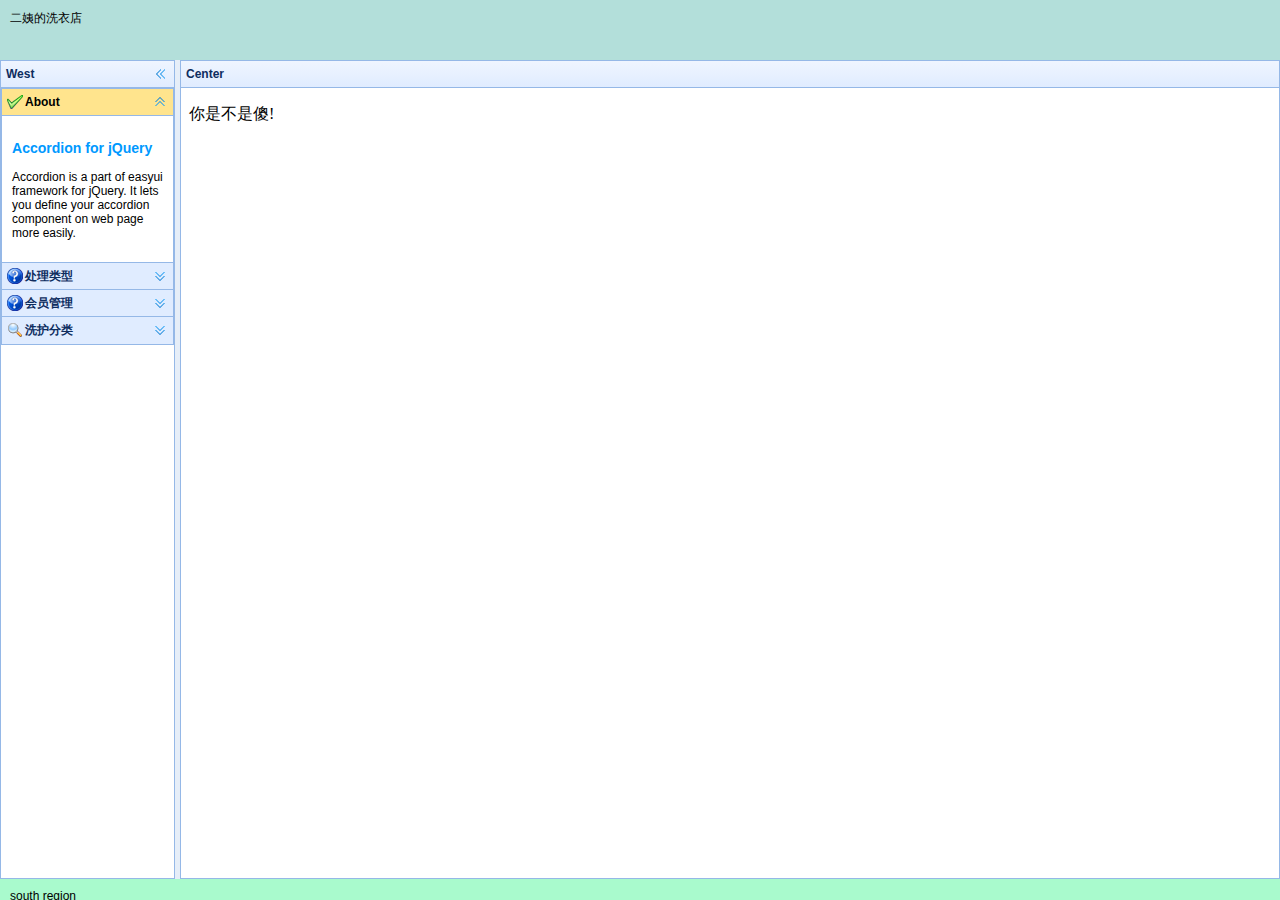
<file: xyd/WebContent/html/index.html>
<!DOCTYPE html>
<html>
<head>
<meta charset="UTF-8">
<title>Basic Layout - jQuery EasyUI Demo</title>
<link rel="stylesheet" type="text/css"
	href="../css/easyui.css">
<link rel="stylesheet" type="text/css" href="../css/icon.css">
<link rel="stylesheet" type="text/css" href="../css/demo.css">
<script type="text/javascript" src="../js/jquery.min.js"></script>
<script type="text/javascript" src="../js/jquery.easyui.min.js"></script>
<script type="text/javascript">
	$(function(){
		$("#main_iframe").attr("src","../login.html");
		
		$("p").click(function(){
			var $id = $(this).attr("id");
			$("#main_iframe").attr("src","dealtype/"+$id+".html");
		})
	});
</script>
</head>
<body class="easyui-layout">
	<div data-options="region:'north',border:false" style="height:60px;background:#B3DFDA;padding:10px">二姨的洗衣店</div>
	<div data-options="region:'west',split:true,title:'West'" style="width:180px;">
		<div class="easyui-accordion" style="width:100%;">
			<div title="About" data-options="iconCls:'icon-ok'" style="overflow:auto;padding:10px;">
				<h3 style="color:#0099FF;">Accordion for jQuery</h3>
				<p>Accordion is a part of easyui framework for jQuery. It lets you define your accordion component on web page more easily.</p>
			</div>
			<div title="处理类型" data-options="iconCls:'icon-help'" style="padding:10px;">
				<p id="water" style="cursor: pointer;">水洗</p>
				<p style="cursor: pointer;">干洗</p>
				<p style="cursor: pointer;">剪裁</p>
				<p style="cursor: pointer;">熨烫</p>
			</div>
			<div title="会员管理" data-options="iconCls:'icon-help'" style="padding:10px;">
				<p style="cursor: pointer;">新建会员</p>
				<p style="cursor: pointer;">会员充值</p>
				<p style="cursor: pointer;">会员信息</p>
			</div>
			<div title="洗护分类" data-options="iconCls:'icon-search'" style="padding:10px;">
				<ul class="easyui-tree">
					<li>
						<span>衣服</span>
						<ul>
							<li>
								<span>纯毛类</span>
								<ul>
									<li>羊毛衫</li>
									<li>羊绒衫</li>
									<li>驼毛衫</li>
									<li>兔毛衫</li>
									<li>貂</li>
									<li>自定义</li>
								</ul>
							</li>
							<li>
								<span>混纺类</span>
								<ul>
									<li>毛类/腈纶</li>
									<li>绒类/腈纶</li>
									<li>绒类/蚕丝</li>
									<li>绒类/棉</li>
									<li>涤纶/棉</li>
									<li>自定义</li>
								</ul>
							</li>
							<li>
								<span>快速分类</span>
								<ul>
									<li>T恤</li>
									<li>衬衫</li>
									<li>毛衣</li>
									<li>针织衫</li>
									<li>小背心/吊带</li>
									<li>蕾丝衫</li>
									<li>马甲</li>
									<li>外套</li>
									<li>卫衣</li>
									<li>风衣</li>
									<li>皮衣</li>
									<li>棉服</li>
									<li>羽绒服</li>
								</ul>
							</li>
							<li>
								<span>套装</span>
								<ul>
									<li>运动服</li>
									<li>西服</li>
								</ul>
							</li>
						</ul>
					</li>
					<li>
						<span>裤子</span>
						<ul>
							<li>
								<span>快速分类</span>
								<ul>
									<li>牛仔裤</li>
									<li>短裤</li>
									<li>长裙</li>
									<li>短裙</li>
								</ul>
								
							</li>
						</ul>
					</li>
					<li>
						<span>鞋</span>
						<ul>
							<li>
								<span>快速分类</span>
								<ul>
									<li>旅游鞋</li>
									<li>皮鞋</li>
									<li>长靴</li>
									<li>短靴</li>
									<li>球鞋</li>
									<li>板鞋</li>
								</ul>
							</li>
						</ul>
					</li>
					<li>
						<span>家庭日常</span>
						<ul>
							<li>四件套</li>
							<li>窗帘</li>
						</ul>
					</li>
				</ul>
			</div>
		</div>
	</div>
	<!-- <div data-options="region:'east',split:true,collapsed:true,title:'East'" style="width:100px;padding:10px;">east region</div> -->
	<div data-options="region:'south',border:false" style="height:20px;background:#A9FACD;padding:10px;"><label style="text-align: center">south region</label></div>
	<div data-options="region:'center',title:'Center'">
		<iframe id="main_iframe" style="width: 100%;height:400px;border:0px;">
			这里是主页面！
		</iframe>
	</div>
</body>
</html>
</file>
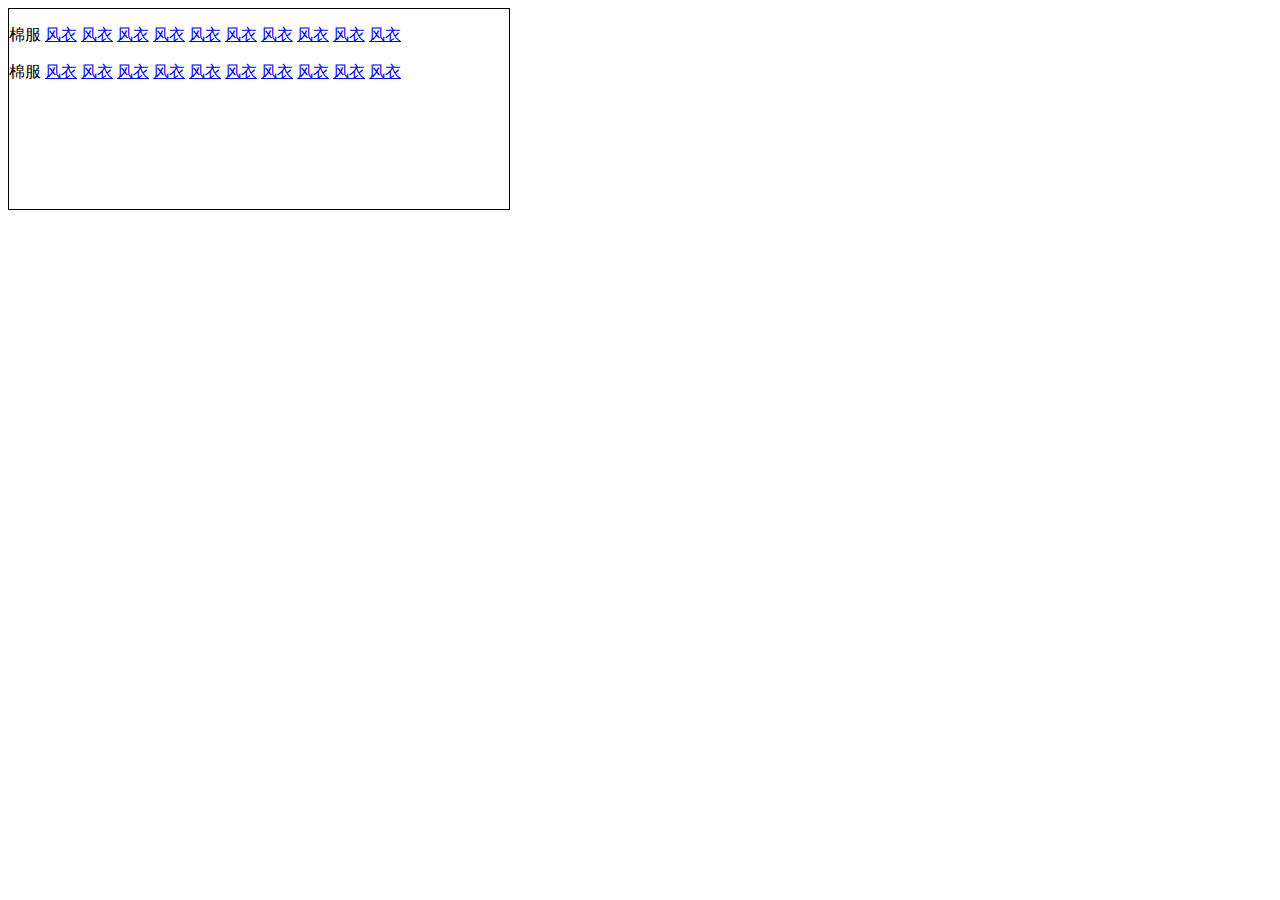
<file: xyd/WebContent/html/dealtype/clothList.html>
<!DOCTYPE html>
<html>
<head>
<meta charset="UTF-8">
<title>Insert title here</title>
<script type="text/javascript" src="../../js/jquery.min.js"></script>
<style type="text/css">
.content {
	width: 500px;
	height: 200px;
	border: 1px solid;
}
</style>
<script type="text/javascript">
	$(function(){
		var $a = $(".content a");
		console.log($a);
		$("a").click(function(){
			//alert(this);
			console.log($(this).text());
			alert($(this).text());
		})
	})
</script>
</head>
<body>
	<div class="content">
		<p>
			<label>棉服</label> <a href="#">风衣</a> <a href="#">风衣</a> <a href="#">风衣</a> <a
				href="#">风衣</a> <a href="#">风衣</a> <a href="#">风衣</a> <a href="#">风衣</a>
			<a href="#">风衣</a> <a href="#">风衣</a> <a href="#">风衣</a>
		</p>
		<p>
			<label>棉服</label> <a href="#">风衣</a> <a href="#">风衣</a> <a href="#">风衣</a> <a
				href="#">风衣</a> <a href="#">风衣</a> <a href="#">风衣</a> <a href="#">风衣</a>
			<a href="#">风衣</a> <a href="#">风衣</a> <a href="#">风衣</a>
		</p>
	</div>
</body>
</html>
</file>
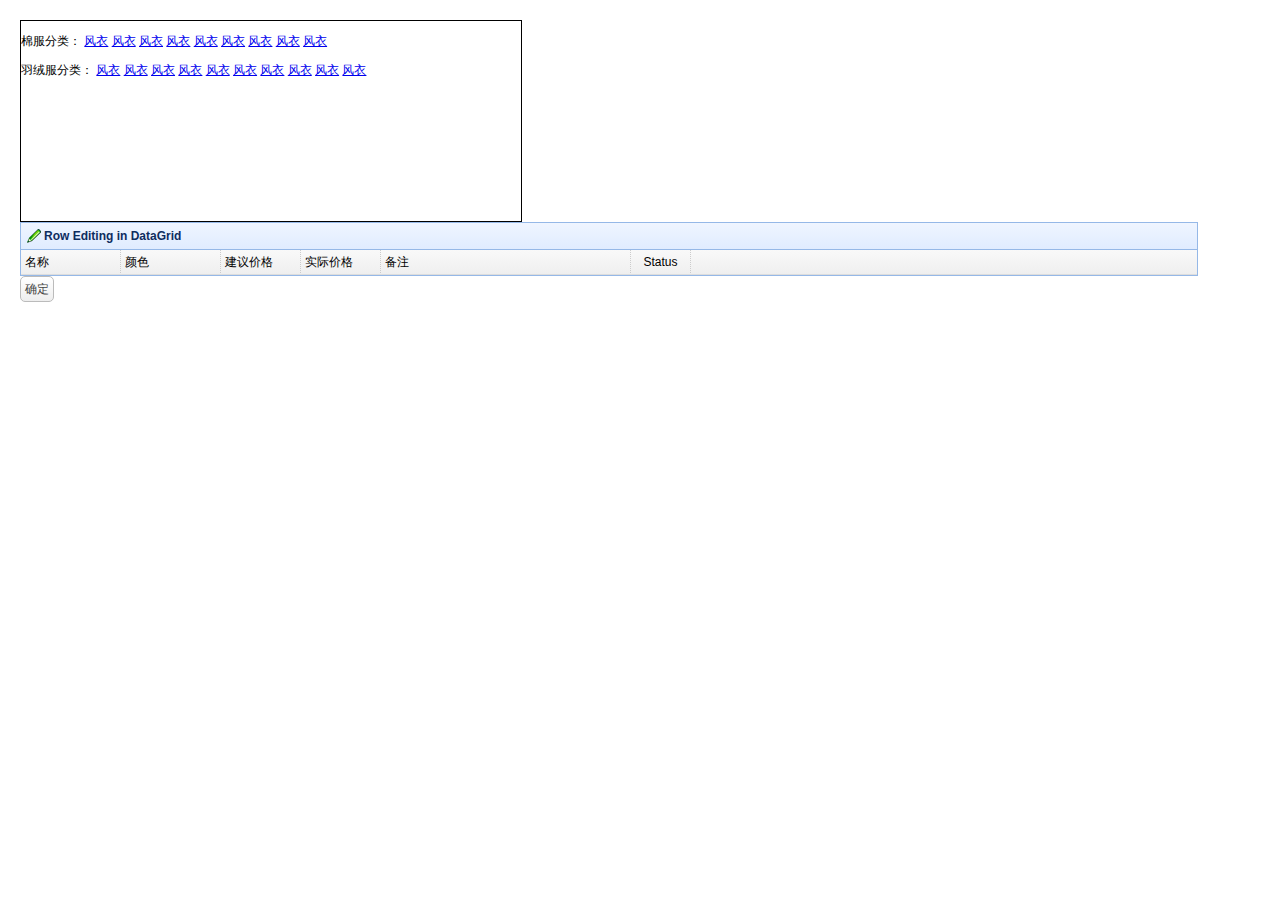
<file: xyd/WebContent/html/dealtype/water.html>
<!DOCTYPE html>
<html>
<head>
<meta charset="UTF-8">
<title>Insert title here</title>
<script type="text/javascript" src="../../js/jquery.min.js"></script>
<link rel="stylesheet" type="text/css" href="../../css/easyui.css">
<link rel="stylesheet" type="text/css" href="../../css/icon.css">
<link rel="stylesheet" type="text/css" href="../../css/demo.css">
<script type="text/javascript" src="../../js/jquery.easyui.min.js"></script>
<style type="text/css">
.content {
	width: 500px;
	height: 200px;
	border: 1px solid;
}
</style>
<script type="text/javascript">
	$(function() {

		$.get("http://localhost:8003/xyd/water/cloth", function(result) {
			alert(result);
		}, "json");

		var $a = $(".content a");
		var $goods = $(".goods");
		$("a").click(function() {
			console.log($(this).attr("value"));
			//$goods.html("<p>你是我</p>");
			/* 添加商品*/
			append($(this).text(), $(this).attr("value"));
		});

		$("#submit").click(function() {
			//var rows = $(".datagrid-btable .datagrid-row td");
			var rows = $("#dg").datagrid("getRows");
			console.log(rows);
			var datas = {"reqMap":"123456"};
			$.ajax({
				url : "http://localhost:8003/xyd/water/cloth",
				data : datas,
				dataType : 'json', //【这里要小心啊，不要用jsonp，一定是json】
				type : 'post',
				//crossDomain : true, //【这个很重要，一定要加】
				success : function(result) {
					console.log("成功了" + result);
				},
				error : function(result) {
					console.log("失败了" + result);
				}
			});

		});
	})
</script>
</head>
<body>
	<div class="content">
		<p>
			<label>棉服分类：</label> <!-- <a href="#" value="100.00">风衣</a> --> <a href="#">风衣</a>
			<a href="#">风衣</a> <a href="#">风衣</a> <a href="#">风衣</a> <a href="#">风衣</a>
			<a href="#">风衣</a> <a href="#">风衣</a> <a href="#">风衣</a> <a href="#">风衣</a>
		</p>
		<p>
			<label>羽绒服分类：</label> <a href="#">风衣</a> <a href="#">风衣</a> <a
				href="#">风衣</a> <a href="#">风衣</a> <a href="#">风衣</a> <a href="#">风衣</a>
			<a href="#">风衣</a> <a href="#">风衣</a> <a href="#">风衣</a> <a href="#">风衣</a>
		</p>
	</div>
	<div class="goods"></div>
	<div class="good">
		<table id="dg" class="easyui-datagrid" title="Row Editing in DataGrid"
			style="width: 95%; height: auto"
			data-options="
                iconCls: 'icon-edit',
                singleSelect: true,
                onClickCell: onClickCell,
                onEndEdit: onEndEdit">
			<thead>
				<tr>
					<th data-options="field:'good',width:100">名称</th>
					<th
						data-options="field:'colorid',width:100,
                        formatter:function(value,row){
                            return row.colorname;
                        },
                        editor:{
                            type:'combobox',
                            options:{
                                valueField:'colorid',
                                textField:'colorname',
                                method:'get',
                                url:'colors.json'
                            }
                            <!-- required:true -->
                        }">颜色</th>
					<th
						data-options="field:'listprice',width:80,align:'left',editor:{type:'numberbox',options:{precision:1}}">建议价格</th>
					<th
						data-options="field:'unitcost',width:80,align:'left',editor:'numberbox'">实际价格
					</th>
					<th data-options="field:'attr1',width:250,editor:'textbox'">备注</th>
					<th
						data-options="field:'status',width:60,align:'center',editor:{type:'checkbox',options:{on:'P',off:''}}">Status</th>
				</tr>
			</thead>
		</table>
	</div>
	<button id="submit" class="easyui-linkbutton">确定</button>
	<script type="text/javascript">
		var editIndex = undefined;
		function endEditing() {
			if (editIndex == undefined) {
				return true
			}
			if ($('#dg').datagrid('validateRow', editIndex)) {
				$('#dg').datagrid('endEdit', editIndex);
				editIndex = undefined;
				return true;
			} else {
				return false;
			}
		}
		function onClickCell(index, field) {
			if (editIndex != index) {
				if (endEditing()) {
					$('#dg').datagrid('selectRow', index).datagrid('beginEdit',
							index);
					var ed = $('#dg').datagrid('getEditor', {
						index : index,
						field : field
					});
					if (ed) {
						($(ed.target).data('textbox') ? $(ed.target).textbox(
								'textbox') : $(ed.target)).focus();
					}
					editIndex = index;
				} else {
					setTimeout(function() {
						$('#dg').datagrid('selectRow', editIndex);
					}, 0);
				}
			}
		}
		function onEndEdit(index, row) {
			var ed = $(this).datagrid('getEditor', {
				index : index,
				field : 'colorid'
			});
			row.colorname = $(ed.target).combobox('getText');
		}
		function append(name, price) {
			if (endEditing()) {
				$('#dg').datagrid('appendRow', {
					good : name,
					attr1 : 'num',
					listprice : price,
					status : 'P'
				});
				editIndex = $('#dg').datagrid('getRows').length - 1;
				$('#dg').datagrid('selectRow', editIndex).datagrid('beginEdit',
						editIndex);
			}
		}
		function removeit() {
			if (editIndex == undefined) {
				return;
			}
			$('#dg').datagrid('cancelEdit', editIndex).datagrid('deleteRow',
					editIndex);
			editIndex = undefined;
		}
		function accept() {
			if (endEditing()) {
				$('#dg').datagrid('acceptChanges');
			}
		}
		function reject() {
			$('#dg').datagrid('rejectChanges');
			editIndex = undefined;
		}
		function getChanges() {
			var rows = $('#dg').datagrid('getChanges');
			alert(rows.length + ' rows are changed!');
		}
	</script>
</body>
</html>
</file>
<file: xyd/WebContent/css/easyui.css>
.panel {
  overflow: hidden;
  text-align: left;
  margin: 0;
  border: 0;
  -moz-border-radius: 0 0 0 0;
  -webkit-border-radius: 0 0 0 0;
  border-radius: 0 0 0 0;
}
.panel-header,
.panel-body {
  border-width: 1px;
  border-style: solid;
}
.panel-header {
  padding: 5px;
  position: relative;
}
.panel-title {
  background: url('images/blank.gif') no-repeat;
}
.panel-header-noborder {
  border-width: 0 0 1px 0;
}
.panel-body {
  overflow: auto;
  border-top-width: 0;
  padding: 0;
}
.panel-body-noheader {
  border-top-width: 1px;
}
.panel-body-noborder {
  border-width: 0px;
}
.panel-body-nobottom {
  border-bottom-width: 0;
}
.panel-with-icon {
  padding-left: 18px;
}
.panel-icon,
.panel-tool {
  position: absolute;
  top: 50%;
  margin-top: -8px;
  height: 16px;
  overflow: hidden;
}
.panel-icon {
  left: 5px;
  width: 16px;
}
.panel-tool {
  right: 5px;
  width: auto;
}
.panel-tool a {
  display: inline-block;
  width: 16px;
  height: 16px;
  opacity: 0.6;
  filter: alpha(opacity=60);
  margin: 0 0 0 2px;
  vertical-align: top;
}
.panel-tool a:hover {
  opacity: 1;
  filter: alpha(opacity=100);
  background-color: #eaf2ff;
  -moz-border-radius: 3px 3px 3px 3px;
  -webkit-border-radius: 3px 3px 3px 3px;
  border-radius: 3px 3px 3px 3px;
}
.panel-loading {
  padding: 11px 0px 10px 30px;
}
.panel-noscroll {
  overflow: hidden;
}
.panel-fit,
.panel-fit body {
  height: 100%;
  margin: 0;
  padding: 0;
  border: 0;
  overflow: hidden;
}
.panel-loading {
  background: url('images/loading.gif') no-repeat 10px 10px;
}
.panel-tool-close {
  background: url('images/panel_tools.png') no-repeat -16px 0px;
}
.panel-tool-min {
  background: url('images/panel_tools.png') no-repeat 0px 0px;
}
.panel-tool-max {
  background: url('images/panel_tools.png') no-repeat 0px -16px;
}
.panel-tool-restore {
  background: url('images/panel_tools.png') no-repeat -16px -16px;
}
.panel-tool-collapse {
  background: url('images/panel_tools.png') no-repeat -32px 0;
}
.panel-tool-expand {
  background: url('images/panel_tools.png') no-repeat -32px -16px;
}
.panel-header,
.panel-body {
  border-color: #95B8E7;
}
.panel-header {
  background-color: #E0ECFF;
  background: -webkit-linear-gradient(top,#EFF5FF 0,#E0ECFF 100%);
  background: -moz-linear-gradient(top,#EFF5FF 0,#E0ECFF 100%);
  background: -o-linear-gradient(top,#EFF5FF 0,#E0ECFF 100%);
  background: linear-gradient(to bottom,#EFF5FF 0,#E0ECFF 100%);
  background-repeat: repeat-x;
  filter: progid:DXImageTransform.Microsoft.gradient(startColorstr=#EFF5FF,endColorstr=#E0ECFF,GradientType=0);
}
.panel-body {
  background-color: #ffffff;
  color: #000000;
  font-size: 12px;
}
.panel-title {
  font-size: 12px;
  font-weight: bold;
  color: #0E2D5F;
  height: 16px;
  line-height: 16px;
}
.panel-footer {
  border: 1px solid #95B8E7;
  overflow: hidden;
  background: #F4F4F4;
}
.panel-footer-noborder {
  border-width: 1px 0 0 0;
}
.panel-hleft,
.panel-hright {
  position: relative;
}
.panel-hleft>.panel-body,
.panel-hright>.panel-body {
  position: absolute;
}
.panel-hleft>.panel-header {
  float: left;
}
.panel-hright>.panel-header {
  float: right;
}
.panel-hleft>.panel-body {
  border-top-width: 1px;
  border-left-width: 0;
}
.panel-hright>.panel-body {
  border-top-width: 1px;
  border-right-width: 0;
}
.panel-hleft>.panel-body-nobottom {
  border-bottom-width: 1px;
  border-right-width: 0;
}
.panel-hright>.panel-body-nobottom {
  border-bottom-width: 1px;
  border-left-width: 0;
}
.panel-hleft>.panel-footer {
  position: absolute;
  right: 0;
}
.panel-hright>.panel-footer {
  position: absolute;
  left: 0;
}
.panel-hleft>.panel-header-noborder {
  border-width: 0 1px 0 0;
}
.panel-hright>.panel-header-noborder {
  border-width: 0 0 0 1px;
}
.panel-hleft>.panel-body-noborder {
  border-width: 0;
}
.panel-hright>.panel-body-noborder {
  border-width: 0;
}
.panel-hleft>.panel-body-noheader {
  border-left-width: 1px;
}
.panel-hright>.panel-body-noheader {
  border-right-width: 1px;
}
.panel-hleft>.panel-footer-noborder {
  border-width: 0 0 0 1px;
}
.panel-hright>.panel-footer-noborder {
  border-width: 0 1px 0 0;
}
.panel-hleft>.panel-header .panel-icon,
.panel-hright>.panel-header .panel-icon {
  margin-top: 0;
  top: 5px;
}
.panel-hleft>.panel-header .panel-title,
.panel-hright>.panel-header .panel-title {
  position: absolute;
  min-width: 16px;
  left: 21px;
  top: 5px;
  bottom: auto;
  white-space: nowrap;
  word-wrap: normal;
  -webkit-transform: rotate(90deg);
  -webkit-transform-origin: 0 0;
  -moz-transform: rotate(90deg);
  -moz-transform-origin: 0 0;
  -o-transform: rotate(90deg);
  -o-transform-origin: 0 0;
  transform: rotate(90deg);
  transform-origin: 0 0;
}
.panel-hleft>.panel-header .panel-title-up,
.panel-hright>.panel-header .panel-title-up {
  position: absolute;
  min-width: 16px;
  left: 21px;
  top: auto;
  bottom: 5px;
  text-align: right;
  white-space: nowrap;
  word-wrap: normal;
  -webkit-transform: rotate(-90deg);
  -webkit-transform-origin: 0 0;
  -moz-transform: rotate(-90deg);
  -moz-transform-origin: 0 0;
  -o-transform: rotate(-90deg);
  -o-transform-origin: 0 0;
  transform: rotate(-90deg);
  transform-origin: 0 16px;
}
.panel-hleft>.panel-header .panel-with-icon.panel-title-up,
.panel-hright>.panel-header .panel-with-icon.panel-title-up {
  padding-left: 0;
  padding-right: 18px;
}
.panel-hleft>.panel-header .panel-tool,
.panel-hright>.panel-header .panel-tool {
  top: auto;
  bottom: 5px;
  width: 16px;
  height: auto;
  left: 50%;
  margin-left: -8px;
  margin-top: 0;
}
.panel-hleft>.panel-header .panel-tool a,
.panel-hright>.panel-header .panel-tool a {
  margin: 2px 0 0 0;
}
.accordion {
  overflow: hidden;
  border-width: 1px;
  border-style: solid;
}
.accordion .accordion-header {
  border-width: 0 0 1px;
  cursor: pointer;
}
.accordion .accordion-body {
  border-width: 0 0 1px;
}
.accordion-noborder {
  border-width: 0;
}
.accordion-noborder .accordion-header {
  border-width: 0 0 1px;
}
.accordion-noborder .accordion-body {
  border-width: 0 0 1px;
}
.accordion-collapse {
  background: url('images/accordion_arrows.png') no-repeat 0 0;
}
.accordion-expand {
  background: url('images/accordion_arrows.png') no-repeat -16px 0;
}
.accordion {
  background: #ffffff;
  border-color: #95B8E7;
}
.accordion .accordion-header {
  background: #E0ECFF;
  filter: none;
}
.accordion .accordion-header-selected {
  background: #ffe48d;
}
.accordion .accordion-header-selected .panel-title {
  color: #000000;
}
.accordion .panel-last > .accordion-header {
  border-bottom-color: #E0ECFF;
}
.accordion .panel-last > .accordion-body {
  border-bottom-color: #ffffff;
}
.accordion .panel-last > .accordion-header-selected,
.accordion .panel-last > .accordion-header-border {
  border-bottom-color: #95B8E7;
}
.accordion> .panel-hleft {
  float: left;
}
.accordion> .panel-hleft>.panel-header {
  border-width: 0 1px 0 0;
}
.accordion> .panel-hleft> .panel-body {
  border-width: 0 1px 0 0;
}
.accordion> .panel-hleft.panel-last > .accordion-header {
  border-right-color: #E0ECFF;
}
.accordion> .panel-hleft.panel-last > .accordion-body {
  border-right-color: #ffffff;
}
.accordion> .panel-hleft.panel-last > .accordion-header-selected,
.accordion> .panel-hleft.panel-last > .accordion-header-border {
  border-right-color: #95B8E7;
}
.accordion> .panel-hright {
  float: right;
}
.accordion> .panel-hright>.panel-header {
  border-width: 0 0 0 1px;
}
.accordion> .panel-hright> .panel-body {
  border-width: 0 0 0 1px;
}
.accordion> .panel-hright.panel-last > .accordion-header {
  border-left-color: #E0ECFF;
}
.accordion> .panel-hright.panel-last > .accordion-body {
  border-left-color: #ffffff;
}
.accordion> .panel-hright.panel-last > .accordion-header-selected,
.accordion> .panel-hright.panel-last > .accordion-header-border {
  border-left-color: #95B8E7;
}
.window {
  overflow: hidden;
  padding: 5px;
  border-width: 1px;
  border-style: solid;
}
.window .window-header {
  background: transparent;
  padding: 0px 0px 6px 0px;
}
.window .window-body {
  border-width: 1px;
  border-style: solid;
  border-top-width: 0px;
}
.window .window-body-noheader {
  border-top-width: 1px;
}
.window .panel-body-nobottom {
  border-bottom-width: 0;
}
.window .window-header .panel-icon,
.window .window-header .panel-tool {
  top: 50%;
  margin-top: -11px;
}
.window .window-header .panel-icon {
  left: 1px;
}
.window .window-header .panel-tool {
  right: 1px;
}
.window .window-header .panel-with-icon {
  padding-left: 18px;
}
.window-proxy {
  position: absolute;
  overflow: hidden;
}
.window-proxy-mask {
  position: absolute;
  filter: alpha(opacity=5);
  opacity: 0.05;
}
.window-mask {
  position: absolute;
  left: 0;
  top: 0;
  width: 100%;
  height: 100%;
  filter: alpha(opacity=40);
  opacity: 0.40;
  font-size: 1px;
  overflow: hidden;
}
.window,
.window-shadow {
  position: absolute;
  -moz-border-radius: 5px 5px 5px 5px;
  -webkit-border-radius: 5px 5px 5px 5px;
  border-radius: 5px 5px 5px 5px;
}
.window-shadow {
  background: #ccc;
  -moz-box-shadow: 2px 2px 3px #cccccc;
  -webkit-box-shadow: 2px 2px 3px #cccccc;
  box-shadow: 2px 2px 3px #cccccc;
  filter: progid:DXImageTransform.Microsoft.Blur(pixelRadius=2,MakeShadow=false,ShadowOpacity=0.2);
}
.window,
.window .window-body {
  border-color: #95B8E7;
}
.window {
  background-color: #E0ECFF;
  background: -webkit-linear-gradient(top,#EFF5FF 0,#E0ECFF 20%);
  background: -moz-linear-gradient(top,#EFF5FF 0,#E0ECFF 20%);
  background: -o-linear-gradient(top,#EFF5FF 0,#E0ECFF 20%);
  background: linear-gradient(to bottom,#EFF5FF 0,#E0ECFF 20%);
  background-repeat: repeat-x;
  filter: progid:DXImageTransform.Microsoft.gradient(startColorstr=#EFF5FF,endColorstr=#E0ECFF,GradientType=0);
}
.window-proxy {
  border: 1px dashed #95B8E7;
}
.window-proxy-mask,
.window-mask {
  background: #ccc;
}
.window .panel-footer {
  border: 1px solid #95B8E7;
  position: relative;
  top: -1px;
}
.window-thinborder {
  padding: 0;
}
.window-thinborder .window-header {
  padding: 5px 5px 6px 5px;
}
.window-thinborder .window-body {
  border-width: 0px;
}
.window-thinborder .window-footer {
  border-left: transparent;
  border-right: transparent;
  border-bottom: transparent;
}
.window-thinborder .window-header .panel-icon,
.window-thinborder .window-header .panel-tool {
  margin-top: -9px;
  margin-left: 5px;
  margin-right: 5px;
}
.window-noborder {
  border: 0;
}
.window.panel-hleft .window-header {
  padding: 0 6px 0 0;
}
.window.panel-hright .window-header {
  padding: 0 0 0 6px;
}
.window.panel-hleft>.panel-header .panel-title {
  top: auto;
  left: 16px;
}
.window.panel-hright>.panel-header .panel-title {
  top: auto;
  right: 16px;
}
.window.panel-hleft>.panel-header .panel-title-up,
.window.panel-hright>.panel-header .panel-title-up {
  bottom: 0;
}
.window.panel-hleft .window-body {
  border-width: 1px 1px 1px 0;
}
.window.panel-hright .window-body {
  border-width: 1px 0 1px 1px;
}
.window.panel-hleft .window-header .panel-icon {
  top: 1px;
  margin-top: 0;
  left: 0;
}
.window.panel-hright .window-header .panel-icon {
  top: 1px;
  margin-top: 0;
  left: auto;
  right: 1px;
}
.window.panel-hleft .window-header .panel-tool,
.window.panel-hright .window-header .panel-tool {
  margin-top: 0;
  top: auto;
  bottom: 1px;
  right: auto;
  margin-right: 0;
  left: 50%;
  margin-left: -11px;
}
.window.panel-hright .window-header .panel-tool {
  left: auto;
  right: 1px;
}
.window-thinborder.panel-hleft .window-header {
  padding: 5px 6px 5px 5px;
}
.window-thinborder.panel-hright .window-header {
  padding: 5px 5px 5px 6px;
}
.window-thinborder.panel-hleft>.panel-header .panel-title {
  left: 21px;
}
.window-thinborder.panel-hleft>.panel-header .panel-title-up,
.window-thinborder.panel-hright>.panel-header .panel-title-up {
  bottom: 5px;
}
.window-thinborder.panel-hleft .window-header .panel-icon,
.window-thinborder.panel-hright .window-header .panel-icon {
  margin-top: 5px;
}
.window-thinborder.panel-hleft .window-header .panel-tool,
.window-thinborder.panel-hright .window-header .panel-tool {
  left: 16px;
  bottom: 5px;
}
.dialog-content {
  overflow: auto;
}
.dialog-toolbar {
  position: relative;
  padding: 2px 5px;
}
.dialog-tool-separator {
  float: left;
  height: 24px;
  border-left: 1px solid #ccc;
  border-right: 1px solid #fff;
  margin: 2px 1px;
}
.dialog-button {
  position: relative;
  top: -1px;
  padding: 5px;
  text-align: right;
}
.dialog-button .l-btn {
  margin-left: 5px;
}
.dialog-toolbar,
.dialog-button {
  background: #F4F4F4;
  border-width: 1px;
  border-style: solid;
}
.dialog-toolbar {
  border-color: #95B8E7 #95B8E7 #dddddd #95B8E7;
}
.dialog-button {
  border-color: #dddddd #95B8E7 #95B8E7 #95B8E7;
}
.window-thinborder .dialog-toolbar {
  border-left: transparent;
  border-right: transparent;
  border-top-color: #F4F4F4;
}
.window-thinborder .dialog-button {
  top: 0px;
  padding: 5px 8px 8px 8px;
  border-left: transparent;
  border-right: transparent;
  border-bottom: transparent;
}
.l-btn {
  text-decoration: none;
  display: inline-block;
  overflow: hidden;
  margin: 0;
  padding: 0;
  cursor: pointer;
  outline: none;
  text-align: center;
  vertical-align: middle;
  line-height: normal;
}
.l-btn-plain {
  border-width: 0;
  padding: 1px;
}
.l-btn-left {
  display: inline-block;
  position: relative;
  overflow: hidden;
  margin: 0;
  padding: 0;
  vertical-align: top;
}
.l-btn-text {
  display: inline-block;
  vertical-align: top;
  width: auto;
  line-height: 24px;
  font-size: 12px;
  padding: 0;
  margin: 0 4px;
}
.l-btn-icon {
  display: inline-block;
  width: 16px;
  height: 16px;
  line-height: 16px;
  position: absolute;
  top: 50%;
  margin-top: -8px;
  font-size: 1px;
}
.l-btn span span .l-btn-empty {
  display: inline-block;
  margin: 0;
  width: 16px;
  height: 24px;
  font-size: 1px;
  vertical-align: top;
}
.l-btn span .l-btn-icon-left {
  padding: 0 0 0 20px;
  background-position: left center;
}
.l-btn span .l-btn-icon-right {
  padding: 0 20px 0 0;
  background-position: right center;
}
.l-btn-icon-left .l-btn-text {
  margin: 0 4px 0 24px;
}
.l-btn-icon-left .l-btn-icon {
  left: 4px;
}
.l-btn-icon-right .l-btn-text {
  margin: 0 24px 0 4px;
}
.l-btn-icon-right .l-btn-icon {
  right: 4px;
}
.l-btn-icon-top .l-btn-text {
  margin: 20px 4px 0 4px;
}
.l-btn-icon-top .l-btn-icon {
  top: 4px;
  left: 50%;
  margin: 0 0 0 -8px;
}
.l-btn-icon-bottom .l-btn-text {
  margin: 0 4px 20px 4px;
}
.l-btn-icon-bottom .l-btn-icon {
  top: auto;
  bottom: 4px;
  left: 50%;
  margin: 0 0 0 -8px;
}
.l-btn-left .l-btn-empty {
  margin: 0 4px;
  width: 16px;
}
.l-btn-plain:hover {
  padding: 0;
}
.l-btn-focus {
  outline: #0000FF dotted thin;
}
.l-btn-large .l-btn-text {
  line-height: 40px;
}
.l-btn-large .l-btn-icon {
  width: 32px;
  height: 32px;
  line-height: 32px;
  margin-top: -16px;
}
.l-btn-large .l-btn-icon-left .l-btn-text {
  margin-left: 40px;
}
.l-btn-large .l-btn-icon-right .l-btn-text {
  margin-right: 40px;
}
.l-btn-large .l-btn-icon-top .l-btn-text {
  margin-top: 36px;
  line-height: 24px;
  min-width: 32px;
}
.l-btn-large .l-btn-icon-top .l-btn-icon {
  margin: 0 0 0 -16px;
}
.l-btn-large .l-btn-icon-bottom .l-btn-text {
  margin-bottom: 36px;
  line-height: 24px;
  min-width: 32px;
}
.l-btn-large .l-btn-icon-bottom .l-btn-icon {
  margin: 0 0 0 -16px;
}
.l-btn-large .l-btn-left .l-btn-empty {
  margin: 0 4px;
  width: 32px;
}
.l-btn {
  color: #444;
  background: #fafafa;
  background-repeat: repeat-x;
  border: 1px solid #bbb;
  background: -webkit-linear-gradient(top,#ffffff 0,#eeeeee 100%);
  background: -moz-linear-gradient(top,#ffffff 0,#eeeeee 100%);
  background: -o-linear-gradient(top,#ffffff 0,#eeeeee 100%);
  background: linear-gradient(to bottom,#ffffff 0,#eeeeee 100%);
  background-repeat: repeat-x;
  filter: progid:DXImageTransform.Microsoft.gradient(startColorstr=#ffffff,endColorstr=#eeeeee,GradientType=0);
  -moz-border-radius: 5px 5px 5px 5px;
  -webkit-border-radius: 5px 5px 5px 5px;
  border-radius: 5px 5px 5px 5px;
}
.l-btn:hover {
  background: #eaf2ff;
  color: #000000;
  border: 1px solid #b7d2ff;
  filter: none;
}
.l-btn-plain {
  background: transparent;
  border-width: 0;
  filter: none;
}
.l-btn-outline {
  border-width: 1px;
  border-color: #b7d2ff;
  padding: 0;
}
.l-btn-plain:hover {
  background: #eaf2ff;
  color: #000000;
  border: 1px solid #b7d2ff;
  -moz-border-radius: 5px 5px 5px 5px;
  -webkit-border-radius: 5px 5px 5px 5px;
  border-radius: 5px 5px 5px 5px;
}
.l-btn-disabled,
.l-btn-disabled:hover {
  opacity: 0.5;
  cursor: default;
  background: #fafafa;
  color: #444;
  background: -webkit-linear-gradient(top,#ffffff 0,#eeeeee 100%);
  background: -moz-linear-gradient(top,#ffffff 0,#eeeeee 100%);
  background: -o-linear-gradient(top,#ffffff 0,#eeeeee 100%);
  background: linear-gradient(to bottom,#ffffff 0,#eeeeee 100%);
  background-repeat: repeat-x;
  filter: progid:DXImageTransform.Microsoft.gradient(startColorstr=#ffffff,endColorstr=#eeeeee,GradientType=0);
}
.l-btn-disabled .l-btn-text,
.l-btn-disabled .l-btn-icon {
  filter: alpha(opacity=50);
}
.l-btn-plain-disabled,
.l-btn-plain-disabled:hover {
  background: transparent;
  filter: alpha(opacity=50);
}
.l-btn-selected,
.l-btn-selected:hover {
  background: #ddd;
  filter: none;
}
.l-btn-plain-selected,
.l-btn-plain-selected:hover {
  background: #ddd;
}
.textbox {
  position: relative;
  border: 1px solid #95B8E7;
  background-color: #fff;
  vertical-align: middle;
  display: inline-block;
  overflow: hidden;
  white-space: nowrap;
  margin: 0;
  padding: 0;
  -moz-border-radius: 5px 5px 5px 5px;
  -webkit-border-radius: 5px 5px 5px 5px;
  border-radius: 5px 5px 5px 5px;
}
.textbox .textbox-text {
  font-size: 12px;
  border: 0;
  margin: 0;
  padding: 4px;
  white-space: normal;
  vertical-align: top;
  outline-style: none;
  resize: none;
  -moz-border-radius: 5px 5px 5px 5px;
  -webkit-border-radius: 5px 5px 5px 5px;
  border-radius: 5px 5px 5px 5px;
}
.textbox .textbox-text::-ms-clear,
.textbox .textbox-text::-ms-reveal {
  display: none;
}
.textbox textarea.textbox-text {
  white-space: pre-wrap;
}
.textbox .textbox-prompt {
  font-size: 12px;
  color: #aaa;
}
.textbox .textbox-bgicon {
  background-position: 3px center;
  padding-left: 21px;
}
.textbox .textbox-button,
.textbox .textbox-button:hover {
  position: absolute;
  top: 0;
  padding: 0;
  vertical-align: top;
  -moz-border-radius: 0 0 0 0;
  -webkit-border-radius: 0 0 0 0;
  border-radius: 0 0 0 0;
}
.textbox .textbox-button-right,
.textbox .textbox-button-right:hover {
  right: 0;
  border-width: 0 0 0 1px;
}
.textbox .textbox-button-left,
.textbox .textbox-button-left:hover {
  left: 0;
  border-width: 0 1px 0 0;
}
.textbox .textbox-button-top,
.textbox .textbox-button-top:hover {
  left: 0;
  border-width: 0 0 1px 0;
}
.textbox .textbox-button-bottom,
.textbox .textbox-button-bottom:hover {
  top: auto;
  bottom: 0;
  left: 0;
  border-width: 1px 0 0 0;
}
.textbox-addon {
  position: absolute;
  top: 0;
}
.textbox-label {
  display: inline-block;
  width: 80px;
  height: 22px;
  line-height: 22px;
  vertical-align: middle;
  overflow: hidden;
  text-overflow: ellipsis;
  white-space: nowrap;
  margin: 0;
  padding-right: 5px;
}
.textbox-label-after {
  padding-left: 5px;
  padding-right: 0;
}
.textbox-label-top {
  display: block;
  width: auto;
  padding: 0;
}
.textbox-disabled,
.textbox-label-disabled {
  opacity: 0.6;
  filter: alpha(opacity=60);
}
.textbox-icon {
  display: inline-block;
  width: 18px;
  height: 20px;
  overflow: hidden;
  vertical-align: top;
  background-position: center center;
  cursor: pointer;
  opacity: 0.6;
  filter: alpha(opacity=60);
  text-decoration: none;
  outline-style: none;
}
.textbox-icon-disabled,
.textbox-icon-readonly {
  cursor: default;
}
.textbox-icon:hover {
  opacity: 1.0;
  filter: alpha(opacity=100);
}
.textbox-icon-disabled:hover {
  opacity: 0.6;
  filter: alpha(opacity=60);
}
.textbox-focused {
  border-color: #6b9cde;
  -moz-box-shadow: 0 0 3px 0 #95B8E7;
  -webkit-box-shadow: 0 0 3px 0 #95B8E7;
  box-shadow: 0 0 3px 0 #95B8E7;
}
.textbox-invalid {
  border-color: #ffa8a8;
  background-color: #fff3f3;
}
.passwordbox-open {
  background: url('images/passwordbox_open.png') no-repeat center center;
}
.passwordbox-close {
  background: url('images/passwordbox_close.png') no-repeat center center;
}
.filebox .textbox-value {
  vertical-align: top;
  position: absolute;
  top: 0;
  left: -5000px;
}
.filebox-label {
  display: inline-block;
  position: absolute;
  width: 100%;
  height: 100%;
  cursor: pointer;
  left: 0;
  top: 0;
  z-index: 10;
  background: url('images/blank.gif') no-repeat;
}
.l-btn-disabled .filebox-label {
  cursor: default;
}
.combo-arrow {
  width: 18px;
  height: 20px;
  overflow: hidden;
  display: inline-block;
  vertical-align: top;
  cursor: pointer;
  opacity: 0.6;
  filter: alpha(opacity=60);
}
.combo-arrow-hover {
  opacity: 1.0;
  filter: alpha(opacity=100);
}
.combo-panel {
  overflow: auto;
}
.combo-arrow {
  background: url('images/combo_arrow.png') no-repeat center center;
}
.combo-panel {
  background-color: #ffffff;
}
.combo-arrow {
  background-color: #E0ECFF;
}
.combo-arrow-hover {
  background-color: #eaf2ff;
}
.combo-arrow:hover {
  background-color: #eaf2ff;
}
.combo .textbox-icon-disabled:hover {
  cursor: default;
}
.combobox-item,
.combobox-group,
.combobox-stick {
  font-size: 12px;
  padding: 3px;
}
.combobox-item-disabled {
  opacity: 0.5;
  filter: alpha(opacity=50);
}
.combobox-gitem {
  padding-left: 10px;
}
.combobox-group,
.combobox-stick {
  font-weight: bold;
}
.combobox-stick {
  position: absolute;
  top: 1px;
  left: 1px;
  right: 1px;
  background: inherit;
}
.combobox-item-hover {
  background-color: #eaf2ff;
  color: #000000;
}
.combobox-item-selected {
  background-color: #ffe48d;
  color: #000000;
}
.combobox-icon {
  display: inline-block;
  width: 16px;
  height: 16px;
  vertical-align: middle;
  margin-right: 2px;
}
.tagbox {
  cursor: text;
}
.tagbox .textbox-text {
  float: left;
}
.tagbox-label {
  position: relative;
  display: block;
  margin: 4px 0 0 4px;
  padding: 0 20px 0 4px;
  float: left;
  vertical-align: top;
  text-decoration: none;
  -moz-border-radius: 5px 5px 5px 5px;
  -webkit-border-radius: 5px 5px 5px 5px;
  border-radius: 5px 5px 5px 5px;
  background: #eaf2ff;
  color: #000000;
}
.tagbox-remove {
  background: url('images/tagbox_icons.png') no-repeat -16px center;
  position: absolute;
  display: block;
  width: 16px;
  height: 16px;
  right: 2px;
  top: 50%;
  margin-top: -8px;
  opacity: 0.6;
  filter: alpha(opacity=60);
}
.tagbox-remove:hover {
  opacity: 1;
  filter: alpha(opacity=100);
}
.textbox-disabled .tagbox-label {
  cursor: default;
}
.textbox-disabled .tagbox-remove:hover {
  cursor: default;
  opacity: 0.6;
  filter: alpha(opacity=60);
}
.layout {
  position: relative;
  overflow: hidden;
  margin: 0;
  padding: 0;
  z-index: 0;
}
.layout-panel {
  position: absolute;
  overflow: hidden;
}
.layout-body {
  min-width: 1px;
  min-height: 1px;
}
.layout-panel-east,
.layout-panel-west {
  z-index: 2;
}
.layout-panel-north,
.layout-panel-south {
  z-index: 3;
}
.layout-expand {
  position: absolute;
  padding: 0px;
  font-size: 1px;
  cursor: pointer;
  z-index: 1;
}
.layout-expand .panel-header,
.layout-expand .panel-body {
  background: transparent;
  filter: none;
  overflow: hidden;
}
.layout-expand .panel-header {
  border-bottom-width: 0px;
}
.layout-expand .panel-body {
  position: relative;
}
.layout-expand .panel-body .panel-icon {
  margin-top: 0;
  top: 0;
  left: 50%;
  margin-left: -8px;
}
.layout-expand-west .panel-header .panel-icon,
.layout-expand-east .panel-header .panel-icon {
  display: none;
}
.layout-expand-title {
  position: absolute;
  top: 0;
  left: 21px;
  white-space: nowrap;
  word-wrap: normal;
  -webkit-transform: rotate(90deg);
  -webkit-transform-origin: 0 0;
  -moz-transform: rotate(90deg);
  -moz-transform-origin: 0 0;
  -o-transform: rotate(90deg);
  -o-transform-origin: 0 0;
  transform: rotate(90deg);
  transform-origin: 0 0;
}
.layout-expand-title-up {
  position: absolute;
  top: 0;
  left: 0;
  text-align: right;
  padding-left: 5px;
  white-space: nowrap;
  word-wrap: normal;
  -webkit-transform: rotate(-90deg);
  -webkit-transform-origin: 0 0;
  -moz-transform: rotate(-90deg);
  -moz-transform-origin: 0 0;
  -o-transform: rotate(-90deg);
  -o-transform-origin: 0 0;
  transform: rotate(-90deg);
  transform-origin: 0 0;
}
.layout-expand-with-icon {
  top: 18px;
}
.layout-expand .panel-body-noheader .layout-expand-title,
.layout-expand .panel-body-noheader .panel-icon {
  top: 5px;
}
.layout-expand .panel-body-noheader .layout-expand-with-icon {
  top: 23px;
}
.layout-split-proxy-h,
.layout-split-proxy-v {
  position: absolute;
  font-size: 1px;
  display: none;
  z-index: 5;
}
.layout-split-proxy-h {
  width: 5px;
  cursor: e-resize;
}
.layout-split-proxy-v {
  height: 5px;
  cursor: n-resize;
}
.layout-mask {
  position: absolute;
  background: #fafafa;
  filter: alpha(opacity=10);
  opacity: 0.10;
  z-index: 4;
}
.layout-button-up {
  background: url('images/layout_arrows.png') no-repeat -16px -16px;
}
.layout-button-down {
  background: url('images/layout_arrows.png') no-repeat -16px 0;
}
.layout-button-left {
  background: url('images/layout_arrows.png') no-repeat 0 0;
}
.layout-button-right {
  background: url('images/layout_arrows.png') no-repeat 0 -16px;
}
.layout-split-proxy-h,
.layout-split-proxy-v {
  background-color: #aac5e7;
}
.layout-split-north {
  border-bottom: 5px solid #E6EEF8;
}
.layout-split-south {
  border-top: 5px solid #E6EEF8;
}
.layout-split-east {
  border-left: 5px solid #E6EEF8;
}
.layout-split-west {
  border-right: 5px solid #E6EEF8;
}
.layout-expand {
  background-color: #E0ECFF;
}
.layout-expand-over {
  background-color: #E0ECFF;
}
.tabs-container {
  overflow: hidden;
}
.tabs-header {
  border-width: 1px;
  border-style: solid;
  border-bottom-width: 0;
  position: relative;
  padding: 0;
  padding-top: 2px;
  overflow: hidden;
}
.tabs-scroller-left,
.tabs-scroller-right {
  position: absolute;
  top: auto;
  bottom: 0;
  width: 18px;
  font-size: 1px;
  display: none;
  cursor: pointer;
  border-width: 1px;
  border-style: solid;
}
.tabs-scroller-left {
  left: 0;
}
.tabs-scroller-right {
  right: 0;
}
.tabs-tool {
  position: absolute;
  bottom: 0;
  padding: 1px;
  overflow: hidden;
  border-width: 1px;
  border-style: solid;
}
.tabs-header-plain .tabs-tool {
  padding: 0 1px;
}
.tabs-wrap {
  position: relative;
  left: 0;
  overflow: hidden;
  width: 100%;
  margin: 0;
  padding: 0;
}
.tabs-scrolling {
  margin-left: 18px;
  margin-right: 18px;
}
.tabs-disabled {
  opacity: 0.3;
  filter: alpha(opacity=30);
}
.tabs {
  list-style-type: none;
  height: 26px;
  margin: 0px;
  padding: 0px;
  padding-left: 4px;
  width: 50000px;
  border-style: solid;
  border-width: 0 0 1px 0;
}
.tabs li {
  float: left;
  display: inline-block;
  margin: 0 4px -1px 0;
  padding: 0;
  position: relative;
  border: 0;
}
.tabs li a.tabs-inner {
  display: inline-block;
  text-decoration: none;
  margin: 0;
  padding: 0 10px;
  height: 25px;
  line-height: 25px;
  text-align: center;
  white-space: nowrap;
  border-width: 1px;
  border-style: solid;
  -moz-border-radius: 5px 5px 0 0;
  -webkit-border-radius: 5px 5px 0 0;
  border-radius: 5px 5px 0 0;
}
.tabs li.tabs-selected a.tabs-inner {
  font-weight: bold;
  outline: none;
}
.tabs li.tabs-selected a:hover.tabs-inner {
  cursor: default;
  pointer: default;
}
.tabs li a.tabs-close,
.tabs-p-tool {
  position: absolute;
  font-size: 1px;
  display: block;
  height: 12px;
  padding: 0;
  top: 50%;
  margin-top: -6px;
  overflow: hidden;
}
.tabs li a.tabs-close {
  width: 12px;
  right: 5px;
  opacity: 0.6;
  filter: alpha(opacity=60);
}
.tabs-p-tool {
  right: 16px;
}
.tabs-p-tool a {
  display: inline-block;
  font-size: 1px;
  width: 12px;
  height: 12px;
  margin: 0;
  opacity: 0.6;
  filter: alpha(opacity=60);
}
.tabs li a:hover.tabs-close,
.tabs-p-tool a:hover {
  opacity: 1;
  filter: alpha(opacity=100);
  cursor: hand;
  cursor: pointer;
}
.tabs-with-icon {
  padding-left: 18px;
}
.tabs-icon {
  position: absolute;
  width: 16px;
  height: 16px;
  left: 10px;
  top: 50%;
  margin-top: -8px;
}
.tabs-title {
  font-size: 12px;
}
.tabs-closable {
  padding-right: 8px;
}
.tabs-panels {
  margin: 0px;
  padding: 0px;
  border-width: 1px;
  border-style: solid;
  border-top-width: 0;
  overflow: hidden;
}
.tabs-header-bottom {
  border-width: 0 1px 1px 1px;
  padding: 0 0 2px 0;
}
.tabs-header-bottom .tabs {
  border-width: 1px 0 0 0;
}
.tabs-header-bottom .tabs li {
  margin: -1px 4px 0 0;
}
.tabs-header-bottom .tabs li a.tabs-inner {
  -moz-border-radius: 0 0 5px 5px;
  -webkit-border-radius: 0 0 5px 5px;
  border-radius: 0 0 5px 5px;
}
.tabs-header-bottom .tabs-tool {
  top: 0;
}
.tabs-header-bottom .tabs-scroller-left,
.tabs-header-bottom .tabs-scroller-right {
  top: 0;
  bottom: auto;
}
.tabs-panels-top {
  border-width: 1px 1px 0 1px;
}
.tabs-header-left {
  float: left;
  border-width: 1px 0 1px 1px;
  padding: 0;
}
.tabs-header-right {
  float: right;
  border-width: 1px 1px 1px 0;
  padding: 0;
}
.tabs-header-left .tabs-wrap,
.tabs-header-right .tabs-wrap {
  height: 100%;
}
.tabs-header-left .tabs {
  height: 100%;
  padding: 4px 0 0 2px;
  border-width: 0 1px 0 0;
}
.tabs-header-right .tabs {
  height: 100%;
  padding: 4px 2px 0 0;
  border-width: 0 0 0 1px;
}
.tabs-header-left .tabs li,
.tabs-header-right .tabs li {
  display: block;
  width: 100%;
  position: relative;
}
.tabs-header-left .tabs li {
  left: auto;
  right: 0;
  margin: 0 -1px 4px 0;
  float: right;
}
.tabs-header-right .tabs li {
  left: 0;
  right: auto;
  margin: 0 0 4px -1px;
  float: left;
}
.tabs-justified li a.tabs-inner {
  padding-left: 0;
  padding-right: 0;
}
.tabs-header-left .tabs li a.tabs-inner {
  display: block;
  text-align: left;
  padding-left: 10px;
  padding-right: 10px;
  -moz-border-radius: 5px 0 0 5px;
  -webkit-border-radius: 5px 0 0 5px;
  border-radius: 5px 0 0 5px;
}
.tabs-header-right .tabs li a.tabs-inner {
  display: block;
  text-align: left;
  padding-left: 10px;
  padding-right: 10px;
  -moz-border-radius: 0 5px 5px 0;
  -webkit-border-radius: 0 5px 5px 0;
  border-radius: 0 5px 5px 0;
}
.tabs-panels-right {
  float: right;
  border-width: 1px 1px 1px 0;
}
.tabs-panels-left {
  float: left;
  border-width: 1px 0 1px 1px;
}
.tabs-header-noborder,
.tabs-panels-noborder {
  border: 0px;
}
.tabs-header-plain {
  border: 0px;
  background: transparent;
}
.tabs-pill {
  padding-bottom: 3px;
}
.tabs-header-bottom .tabs-pill {
  padding-top: 3px;
  padding-bottom: 0;
}
.tabs-header-left .tabs-pill {
  padding-right: 3px;
}
.tabs-header-right .tabs-pill {
  padding-left: 3px;
}
.tabs-header .tabs-pill li a.tabs-inner {
  -moz-border-radius: 5px 5px 5px 5px;
  -webkit-border-radius: 5px 5px 5px 5px;
  border-radius: 5px 5px 5px 5px;
}
.tabs-header-narrow,
.tabs-header-narrow .tabs-narrow {
  padding: 0;
}
.tabs-narrow li,
.tabs-header-bottom .tabs-narrow li {
  margin-left: 0;
  margin-right: -1px;
}
.tabs-narrow li.tabs-last,
.tabs-header-bottom .tabs-narrow li.tabs-last {
  margin-right: 0;
}
.tabs-header-left .tabs-narrow,
.tabs-header-right .tabs-narrow {
  padding-top: 0;
}
.tabs-header-left .tabs-narrow li {
  margin-bottom: -1px;
  margin-right: -1px;
}
.tabs-header-left .tabs-narrow li.tabs-last,
.tabs-header-right .tabs-narrow li.tabs-last {
  margin-bottom: 0;
}
.tabs-header-right .tabs-narrow li {
  margin-bottom: -1px;
  margin-left: -1px;
}
.tabs-scroller-left {
  background: #E0ECFF url('images/tabs_icons.png') no-repeat 1px center;
}
.tabs-scroller-right {
  background: #E0ECFF url('images/tabs_icons.png') no-repeat -15px center;
}
.tabs li a.tabs-close {
  background: url('images/tabs_icons.png') no-repeat -34px center;
}
.tabs li a.tabs-inner:hover {
  background: #eaf2ff;
  color: #000000;
  filter: none;
}
.tabs li.tabs-selected a.tabs-inner {
  background-color: #ffffff;
  color: #0E2D5F;
  background: -webkit-linear-gradient(top,#EFF5FF 0,#ffffff 100%);
  background: -moz-linear-gradient(top,#EFF5FF 0,#ffffff 100%);
  background: -o-linear-gradient(top,#EFF5FF 0,#ffffff 100%);
  background: linear-gradient(to bottom,#EFF5FF 0,#ffffff 100%);
  background-repeat: repeat-x;
  filter: progid:DXImageTransform.Microsoft.gradient(startColorstr=#EFF5FF,endColorstr=#ffffff,GradientType=0);
}
.tabs-header-bottom .tabs li.tabs-selected a.tabs-inner {
  background: -webkit-linear-gradient(top,#ffffff 0,#EFF5FF 100%);
  background: -moz-linear-gradient(top,#ffffff 0,#EFF5FF 100%);
  background: -o-linear-gradient(top,#ffffff 0,#EFF5FF 100%);
  background: linear-gradient(to bottom,#ffffff 0,#EFF5FF 100%);
  background-repeat: repeat-x;
  filter: progid:DXImageTransform.Microsoft.gradient(startColorstr=#ffffff,endColorstr=#EFF5FF,GradientType=0);
}
.tabs-header-left .tabs li.tabs-selected a.tabs-inner {
  background: -webkit-linear-gradient(left,#EFF5FF 0,#ffffff 100%);
  background: -moz-linear-gradient(left,#EFF5FF 0,#ffffff 100%);
  background: -o-linear-gradient(left,#EFF5FF 0,#ffffff 100%);
  background: linear-gradient(to right,#EFF5FF 0,#ffffff 100%);
  background-repeat: repeat-y;
  filter: progid:DXImageTransform.Microsoft.gradient(startColorstr=#EFF5FF,endColorstr=#ffffff,GradientType=1);
}
.tabs-header-right .tabs li.tabs-selected a.tabs-inner {
  background: -webkit-linear-gradient(left,#ffffff 0,#EFF5FF 100%);
  background: -moz-linear-gradient(left,#ffffff 0,#EFF5FF 100%);
  background: -o-linear-gradient(left,#ffffff 0,#EFF5FF 100%);
  background: linear-gradient(to right,#ffffff 0,#EFF5FF 100%);
  background-repeat: repeat-y;
  filter: progid:DXImageTransform.Microsoft.gradient(startColorstr=#ffffff,endColorstr=#EFF5FF,GradientType=1);
}
.tabs li a.tabs-inner {
  color: #0E2D5F;
  background-color: #E0ECFF;
  background: -webkit-linear-gradient(top,#EFF5FF 0,#E0ECFF 100%);
  background: -moz-linear-gradient(top,#EFF5FF 0,#E0ECFF 100%);
  background: -o-linear-gradient(top,#EFF5FF 0,#E0ECFF 100%);
  background: linear-gradient(to bottom,#EFF5FF 0,#E0ECFF 100%);
  background-repeat: repeat-x;
  filter: progid:DXImageTransform.Microsoft.gradient(startColorstr=#EFF5FF,endColorstr=#E0ECFF,GradientType=0);
}
.tabs-header,
.tabs-tool {
  background-color: #E0ECFF;
}
.tabs-header-plain {
  background: transparent;
}
.tabs-header,
.tabs-scroller-left,
.tabs-scroller-right,
.tabs-tool,
.tabs,
.tabs-panels,
.tabs li a.tabs-inner,
.tabs li.tabs-selected a.tabs-inner,
.tabs-header-bottom .tabs li.tabs-selected a.tabs-inner,
.tabs-header-left .tabs li.tabs-selected a.tabs-inner,
.tabs-header-right .tabs li.tabs-selected a.tabs-inner {
  border-color: #95B8E7;
}
.tabs-p-tool a:hover,
.tabs li a:hover.tabs-close,
.tabs-scroller-over {
  background-color: #eaf2ff;
}
.tabs li.tabs-selected a.tabs-inner {
  border-bottom: 1px solid #ffffff;
}
.tabs-header-bottom .tabs li.tabs-selected a.tabs-inner {
  border-top: 1px solid #ffffff;
}
.tabs-header-left .tabs li.tabs-selected a.tabs-inner {
  border-right: 1px solid #ffffff;
}
.tabs-header-right .tabs li.tabs-selected a.tabs-inner {
  border-left: 1px solid #ffffff;
}
.tabs-header .tabs-pill li.tabs-selected a.tabs-inner {
  background: #ffe48d;
  color: #000000;
  filter: none;
  border-color: #95B8E7;
}
.datagrid .panel-body {
  overflow: hidden;
  position: relative;
}
.datagrid-view {
  position: relative;
  overflow: hidden;
}
.datagrid-view1,
.datagrid-view2 {
  position: absolute;
  overflow: hidden;
  top: 0;
}
.datagrid-view1 {
  left: 0;
}
.datagrid-view2 {
  right: 0;
}
.datagrid-mask {
  position: absolute;
  left: 0;
  top: 0;
  width: 100%;
  height: 100%;
  opacity: 0.3;
  filter: alpha(opacity=30);
  display: none;
}
.datagrid-mask-msg {
  position: absolute;
  top: 50%;
  margin-top: -20px;
  padding: 10px 5px 10px 30px;
  width: auto;
  height: 16px;
  border-width: 2px;
  border-style: solid;
  display: none;
}
.datagrid-empty {
  position: absolute;
  left: 0;
  top: 0;
  width: 100%;
  height: 25px;
  line-height: 25px;
  text-align: center;
}
.datagrid-sort-icon {
  padding: 0;
  display: none;
}
.datagrid-toolbar {
  height: auto;
  padding: 1px 2px;
  border-width: 0 0 1px 0;
  border-style: solid;
}
.datagrid-btn-separator {
  float: left;
  height: 24px;
  border-left: 1px solid #ccc;
  border-right: 1px solid #fff;
  margin: 2px 1px;
}
.datagrid .datagrid-pager {
  display: block;
  margin: 0;
  border-width: 1px 0 0 0;
  border-style: solid;
}
.datagrid .datagrid-pager-top {
  border-width: 0 0 1px 0;
}
.datagrid-header {
  overflow: hidden;
  cursor: default;
  border-width: 0 0 1px 0;
  border-style: solid;
}
.datagrid-header-inner {
  float: left;
  width: 10000px;
}
.datagrid-header-row,
.datagrid-row {
  height: 25px;
}
.datagrid-header td,
.datagrid-body td,
.datagrid-footer td {
  border-width: 0 1px 1px 0;
  border-style: dotted;
  margin: 0;
  padding: 0;
}
.datagrid-cell,
.datagrid-cell-group,
.datagrid-header-rownumber,
.datagrid-cell-rownumber {
  margin: 0;
  padding: 0 4px;
  white-space: nowrap;
  word-wrap: normal;
  overflow: hidden;
  height: 18px;
  line-height: 18px;
  font-size: 12px;
}
.datagrid-header .datagrid-cell {
  height: auto;
}
.datagrid-header .datagrid-cell span {
  font-size: 12px;
}
.datagrid-cell-group {
  text-align: center;
  text-overflow: ellipsis;
}
.datagrid-header-rownumber,
.datagrid-cell-rownumber {
  width: 30px;
  text-align: center;
  margin: 0;
  padding: 0;
}
.datagrid-body {
  margin: 0;
  padding: 0;
  overflow: auto;
  zoom: 1;
}
.datagrid-view1 .datagrid-body-inner {
  padding-bottom: 20px;
}
.datagrid-view1 .datagrid-body {
  overflow: hidden;
}
.datagrid-footer {
  overflow: hidden;
}
.datagrid-footer-inner {
  border-width: 1px 0 0 0;
  border-style: solid;
  width: 10000px;
  float: left;
}
.datagrid-row-editing .datagrid-cell {
  height: auto;
}
.datagrid-header-check,
.datagrid-cell-check {
  padding: 0;
  width: 27px;
  height: 18px;
  font-size: 1px;
  text-align: center;
  overflow: hidden;
}
.datagrid-header-check input,
.datagrid-cell-check input {
  margin: 0;
  padding: 0;
  width: 15px;
  height: 18px;
}
.datagrid-resize-proxy {
  position: absolute;
  width: 1px;
  height: 10000px;
  top: 0;
  cursor: e-resize;
  display: none;
}
.datagrid-body .datagrid-editable {
  margin: 0;
  padding: 0;
}
.datagrid-body .datagrid-editable table {
  width: 100%;
  height: 100%;
}
.datagrid-body .datagrid-editable td {
  border: 0;
  margin: 0;
  padding: 0;
}
.datagrid-view .datagrid-editable-input {
  margin: 0;
  padding: 2px 4px;
  border: 1px solid #95B8E7;
  font-size: 12px;
  outline-style: none;
  -moz-border-radius: 0 0 0 0;
  -webkit-border-radius: 0 0 0 0;
  border-radius: 0 0 0 0;
}
.datagrid-view .validatebox-invalid {
  border-color: #ffa8a8;
}
.datagrid-sort .datagrid-sort-icon {
  display: inline;
  padding: 0 13px 0 0;
  background: url('images/datagrid_icons.png') no-repeat -64px center;
}
.datagrid-sort-desc .datagrid-sort-icon {
  display: inline;
  padding: 0 13px 0 0;
  background: url('images/datagrid_icons.png') no-repeat -16px center;
}
.datagrid-sort-asc .datagrid-sort-icon {
  display: inline;
  padding: 0 13px 0 0;
  background: url('images/datagrid_icons.png') no-repeat 0px center;
}
.datagrid-row-collapse {
  background: url('images/datagrid_icons.png') no-repeat -48px center;
}
.datagrid-row-expand {
  background: url('images/datagrid_icons.png') no-repeat -32px center;
}
.datagrid-mask-msg {
  background: #ffffff url('images/loading.gif') no-repeat scroll 5px center;
}
.datagrid-header,
.datagrid-td-rownumber {
  background-color: #efefef;
  background: -webkit-linear-gradient(top,#F9F9F9 0,#efefef 100%);
  background: -moz-linear-gradient(top,#F9F9F9 0,#efefef 100%);
  background: -o-linear-gradient(top,#F9F9F9 0,#efefef 100%);
  background: linear-gradient(to bottom,#F9F9F9 0,#efefef 100%);
  background-repeat: repeat-x;
  filter: progid:DXImageTransform.Microsoft.gradient(startColorstr=#F9F9F9,endColorstr=#efefef,GradientType=0);
}
.datagrid-cell-rownumber {
  color: #000000;
}
.datagrid-resize-proxy {
  background: #aac5e7;
}
.datagrid-mask {
  background: #ccc;
}
.datagrid-mask-msg {
  border-color: #95B8E7;
}
.datagrid-toolbar,
.datagrid-pager {
  background: #F4F4F4;
}
.datagrid-header,
.datagrid-toolbar,
.datagrid-pager,
.datagrid-footer-inner {
  border-color: #dddddd;
}
.datagrid-header td,
.datagrid-body td,
.datagrid-footer td {
  border-color: #ccc;
}
.datagrid-htable,
.datagrid-btable,
.datagrid-ftable {
  color: #000000;
  border-collapse: separate;
}
.datagrid-row-alt {
  background: #fafafa;
}
.datagrid-row-over,
.datagrid-header td.datagrid-header-over {
  background: #eaf2ff;
  color: #000000;
  cursor: default;
}
.datagrid-row-selected {
  background: #ffe48d;
  color: #000000;
}
.datagrid-row-editing .textbox,
.datagrid-row-editing .textbox-text {
  -moz-border-radius: 0 0 0 0;
  -webkit-border-radius: 0 0 0 0;
  border-radius: 0 0 0 0;
}
.propertygrid .datagrid-view1 .datagrid-body td {
  padding-bottom: 1px;
  border-width: 0 1px 0 0;
}
.propertygrid .datagrid-group {
  height: 21px;
  overflow: hidden;
  border-width: 0 0 1px 0;
  border-style: solid;
}
.propertygrid .datagrid-group span {
  font-weight: bold;
}
.propertygrid .datagrid-view1 .datagrid-body td {
  border-color: #dddddd;
}
.propertygrid .datagrid-view1 .datagrid-group {
  border-color: #E0ECFF;
}
.propertygrid .datagrid-view2 .datagrid-group {
  border-color: #dddddd;
}
.propertygrid .datagrid-group,
.propertygrid .datagrid-view1 .datagrid-body,
.propertygrid .datagrid-view1 .datagrid-row-over,
.propertygrid .datagrid-view1 .datagrid-row-selected {
  background: #E0ECFF;
}
.datalist .datagrid-header {
  border-width: 0;
}
.datalist .datagrid-group,
.m-list .m-list-group {
  height: 25px;
  line-height: 25px;
  font-weight: bold;
  overflow: hidden;
  background-color: #efefef;
  border-style: solid;
  border-width: 0 0 1px 0;
  border-color: #ccc;
}
.datalist .datagrid-group-expander {
  display: none;
}
.datalist .datagrid-group-title {
  padding: 0 4px;
}
.datalist .datagrid-btable {
  width: 100%;
  table-layout: fixed;
}
.datalist .datagrid-row td {
  border-style: solid;
  border-left-color: transparent;
  border-right-color: transparent;
  border-bottom-width: 0;
}
.datalist-lines .datagrid-row td {
  border-bottom-width: 1px;
}
.datalist .datagrid-cell,
.m-list li {
  width: auto;
  height: auto;
  padding: 2px 4px;
  line-height: 18px;
  position: relative;
  white-space: nowrap;
  text-overflow: ellipsis;
  overflow: hidden;
}
.datalist-link,
.m-list li>a {
  display: block;
  position: relative;
  cursor: pointer;
  color: #000000;
  text-decoration: none;
  overflow: hidden;
  margin: -2px -4px;
  padding: 2px 4px;
  padding-right: 16px;
  line-height: 18px;
  white-space: nowrap;
  text-overflow: ellipsis;
  overflow: hidden;
}
.datalist-link::after,
.m-list li>a::after {
  position: absolute;
  display: block;
  width: 8px;
  height: 8px;
  content: '';
  right: 6px;
  top: 50%;
  margin-top: -4px;
  border-style: solid;
  border-width: 1px 1px 0 0;
  -ms-transform: rotate(45deg);
  -moz-transform: rotate(45deg);
  -webkit-transform: rotate(45deg);
  -o-transform: rotate(45deg);
  transform: rotate(45deg);
}
.m-list {
  margin: 0;
  padding: 0;
  list-style: none;
}
.m-list li {
  border-style: solid;
  border-width: 0 0 1px 0;
  border-color: #ccc;
}
.m-list li>a:hover {
  background: #eaf2ff;
  color: #000000;
}
.m-list .m-list-group {
  padding: 0 4px;
}
.pagination {
  zoom: 1;
}
.pagination table {
  float: left;
  height: 30px;
}
.pagination td {
  border: 0;
}
.pagination-btn-separator {
  float: left;
  height: 24px;
  border-left: 1px solid #ccc;
  border-right: 1px solid #fff;
  margin: 3px 1px;
}
.pagination .pagination-num {
  border-width: 1px;
  border-style: solid;
  margin: 0 2px;
  padding: 2px;
  width: 2em;
  height: auto;
}
.pagination-page-list {
  margin: 0px 6px;
  padding: 1px 2px;
  width: auto;
  height: auto;
  border-width: 1px;
  border-style: solid;
}
.pagination-info {
  float: right;
  margin: 0 6px;
  padding: 0;
  height: 30px;
  line-height: 30px;
  font-size: 12px;
}
.pagination span {
  font-size: 12px;
}
.pagination-link .l-btn-text {
  width: 24px;
  text-align: center;
  margin: 0;
}
.pagination-first {
  background: url('images/pagination_icons.png') no-repeat 0 center;
}
.pagination-prev {
  background: url('images/pagination_icons.png') no-repeat -16px center;
}
.pagination-next {
  background: url('images/pagination_icons.png') no-repeat -32px center;
}
.pagination-last {
  background: url('images/pagination_icons.png') no-repeat -48px center;
}
.pagination-load {
  background: url('images/pagination_icons.png') no-repeat -64px center;
}
.pagination-loading {
  background: url('images/loading.gif') no-repeat center center;
}
.pagination-page-list,
.pagination .pagination-num {
  border-color: #95B8E7;
}
.calendar {
  border-width: 1px;
  border-style: solid;
  padding: 1px;
  overflow: hidden;
}
.calendar table {
  table-layout: fixed;
  border-collapse: separate;
  font-size: 12px;
  width: 100%;
  height: 100%;
}
.calendar table td,
.calendar table th {
  font-size: 12px;
}
.calendar-noborder {
  border: 0;
}
.calendar-header {
  position: relative;
  height: 22px;
}
.calendar-title {
  text-align: center;
  height: 22px;
}
.calendar-title span {
  position: relative;
  display: inline-block;
  top: 2px;
  padding: 0 3px;
  height: 18px;
  line-height: 18px;
  font-size: 12px;
  cursor: pointer;
  -moz-border-radius: 5px 5px 5px 5px;
  -webkit-border-radius: 5px 5px 5px 5px;
  border-radius: 5px 5px 5px 5px;
}
.calendar-prevmonth,
.calendar-nextmonth,
.calendar-prevyear,
.calendar-nextyear {
  position: absolute;
  top: 50%;
  margin-top: -7px;
  width: 14px;
  height: 14px;
  cursor: pointer;
  font-size: 1px;
  -moz-border-radius: 5px 5px 5px 5px;
  -webkit-border-radius: 5px 5px 5px 5px;
  border-radius: 5px 5px 5px 5px;
}
.calendar-prevmonth {
  left: 20px;
  background: url('images/calendar_arrows.png') no-repeat -18px -2px;
}
.calendar-nextmonth {
  right: 20px;
  background: url('images/calendar_arrows.png') no-repeat -34px -2px;
}
.calendar-prevyear {
  left: 3px;
  background: url('images/calendar_arrows.png') no-repeat -1px -2px;
}
.calendar-nextyear {
  right: 3px;
  background: url('images/calendar_arrows.png') no-repeat -49px -2px;
}
.calendar-body {
  position: relative;
}
.calendar-body th,
.calendar-body td {
  text-align: center;
}
.calendar-day {
  border: 0;
  padding: 1px;
  cursor: pointer;
  -moz-border-radius: 5px 5px 5px 5px;
  -webkit-border-radius: 5px 5px 5px 5px;
  border-radius: 5px 5px 5px 5px;
}
.calendar-other-month {
  opacity: 0.3;
  filter: alpha(opacity=30);
}
.calendar-disabled {
  opacity: 0.6;
  filter: alpha(opacity=60);
  cursor: default;
}
.calendar-menu {
  position: absolute;
  top: 0;
  left: 0;
  width: 180px;
  height: 150px;
  padding: 5px;
  font-size: 12px;
  display: none;
  overflow: hidden;
}
.calendar-menu-year-inner {
  text-align: center;
  padding-bottom: 5px;
}
.calendar-menu-year {
  width: 50px;
  text-align: center;
  border-width: 1px;
  border-style: solid;
  outline-style: none;
  resize: none;
  margin: 0;
  padding: 2px;
  font-weight: bold;
  font-size: 12px;
  -moz-border-radius: 5px 5px 5px 5px;
  -webkit-border-radius: 5px 5px 5px 5px;
  border-radius: 5px 5px 5px 5px;
}
.calendar-menu-prev,
.calendar-menu-next {
  display: inline-block;
  width: 21px;
  height: 21px;
  vertical-align: top;
  cursor: pointer;
  -moz-border-radius: 5px 5px 5px 5px;
  -webkit-border-radius: 5px 5px 5px 5px;
  border-radius: 5px 5px 5px 5px;
}
.calendar-menu-prev {
  margin-right: 10px;
  background: url('images/calendar_arrows.png') no-repeat 2px 2px;
}
.calendar-menu-next {
  margin-left: 10px;
  background: url('images/calendar_arrows.png') no-repeat -45px 2px;
}
.calendar-menu-month {
  text-align: center;
  cursor: pointer;
  font-weight: bold;
  -moz-border-radius: 5px 5px 5px 5px;
  -webkit-border-radius: 5px 5px 5px 5px;
  border-radius: 5px 5px 5px 5px;
}
.calendar-body th,
.calendar-menu-month {
  color: #4d4d4d;
}
.calendar-day {
  color: #000000;
}
.calendar-sunday {
  color: #CC2222;
}
.calendar-saturday {
  color: #00ee00;
}
.calendar-today {
  color: #0000ff;
}
.calendar-menu-year {
  border-color: #95B8E7;
}
.calendar {
  border-color: #95B8E7;
}
.calendar-header {
  background: #E0ECFF;
}
.calendar-body,
.calendar-menu {
  background: #ffffff;
}
.calendar-body th {
  background: #F4F4F4;
  padding: 2px 0;
}
.calendar-hover,
.calendar-nav-hover,
.calendar-menu-hover {
  background-color: #eaf2ff;
  color: #000000;
}
.calendar-hover {
  border: 1px solid #b7d2ff;
  padding: 0;
}
.calendar-selected {
  background-color: #ffe48d;
  color: #000000;
  border: 1px solid #ffab3f;
  padding: 0;
}
.datebox-calendar-inner {
  height: 180px;
}
.datebox-button {
  padding: 0 5px;
  text-align: center;
}
.datebox-button a {
  line-height: 22px;
  font-size: 12px;
  font-weight: bold;
  text-decoration: none;
  opacity: 0.6;
  filter: alpha(opacity=60);
}
.datebox-button a:hover {
  opacity: 1.0;
  filter: alpha(opacity=100);
}
.datebox-current,
.datebox-close {
  float: left;
}
.datebox-close {
  float: right;
}
.datebox .combo-arrow {
  background-image: url('images/datebox_arrow.png');
  background-position: center center;
}
.datebox-button {
  background-color: #F4F4F4;
}
.datebox-button a {
  color: #444;
}
.spinner-arrow {
  display: inline-block;
  overflow: hidden;
  vertical-align: top;
  margin: 0;
  padding: 0;
  opacity: 1.0;
  filter: alpha(opacity=100);
  width: 18px;
}
.spinner-arrow.spinner-button-top,
.spinner-arrow.spinner-button-bottom,
.spinner-arrow.spinner-button-left,
.spinner-arrow.spinner-button-right {
  background-color: #E0ECFF;
}
.spinner-arrow-up,
.spinner-arrow-down {
  opacity: 0.6;
  filter: alpha(opacity=60);
  display: block;
  font-size: 1px;
  width: 18px;
  height: 10px;
  width: 100%;
  height: 50%;
  color: #444;
  outline-style: none;
  background-color: #E0ECFF;
}
.spinner-arrow-hover {
  background-color: #eaf2ff;
  opacity: 1.0;
  filter: alpha(opacity=100);
}
.spinner-button-top:hover,
.spinner-button-bottom:hover,
.spinner-button-left:hover,
.spinner-button-right:hover,
.spinner-arrow-up:hover,
.spinner-arrow-down:hover {
  opacity: 1.0;
  filter: alpha(opacity=100);
  background-color: #eaf2ff;
}
.textbox-disabled .spinner-button-top:hover,
.textbox-disabled .spinner-button-bottom:hover,
.textbox-disabled .spinner-button-left:hover,
.textbox-disabled .spinner-button-right:hover,
.textbox-icon-disabled .spinner-arrow-up:hover,
.textbox-icon-disabled .spinner-arrow-down:hover {
  opacity: 0.6;
  filter: alpha(opacity=60);
  background-color: #E0ECFF;
  cursor: default;
}
.spinner .textbox-icon-disabled {
  opacity: 0.6;
  filter: alpha(opacity=60);
}
.spinner-arrow-up {
  background: url('images/spinner_arrows.png') no-repeat 1px center;
  background-color: #E0ECFF;
}
.spinner-arrow-down {
  background: url('images/spinner_arrows.png') no-repeat -15px center;
  background-color: #E0ECFF;
}
.spinner-button-up {
  background: url('images/spinner_arrows.png') no-repeat -32px center;
}
.spinner-button-down {
  background: url('images/spinner_arrows.png') no-repeat -48px center;
}
.progressbar {
  border-width: 1px;
  border-style: solid;
  -moz-border-radius: 5px 5px 5px 5px;
  -webkit-border-radius: 5px 5px 5px 5px;
  border-radius: 5px 5px 5px 5px;
  overflow: hidden;
  position: relative;
}
.progressbar-text {
  text-align: center;
  position: absolute;
}
.progressbar-value {
  position: relative;
  overflow: hidden;
  width: 0;
  -moz-border-radius: 5px 0 0 5px;
  -webkit-border-radius: 5px 0 0 5px;
  border-radius: 5px 0 0 5px;
}
.progressbar {
  border-color: #95B8E7;
}
.progressbar-text {
  color: #000000;
  font-size: 12px;
}
.progressbar-value,
.progressbar-value .progressbar-text {
  background-color: #ffe48d;
  color: #000000;
}
.searchbox-button {
  width: 18px;
  height: 20px;
  overflow: hidden;
  display: inline-block;
  vertical-align: top;
  cursor: pointer;
  opacity: 0.6;
  filter: alpha(opacity=60);
}
.searchbox-button-hover {
  opacity: 1.0;
  filter: alpha(opacity=100);
}
.searchbox .l-btn-plain {
  border: 0;
  padding: 0;
  vertical-align: top;
  opacity: 0.6;
  filter: alpha(opacity=60);
  -moz-border-radius: 0 0 0 0;
  -webkit-border-radius: 0 0 0 0;
  border-radius: 0 0 0 0;
}
.searchbox .l-btn-plain:hover {
  border: 0;
  padding: 0;
  opacity: 1.0;
  filter: alpha(opacity=100);
  -moz-border-radius: 0 0 0 0;
  -webkit-border-radius: 0 0 0 0;
  border-radius: 0 0 0 0;
}
.searchbox a.m-btn-plain-active {
  -moz-border-radius: 0 0 0 0;
  -webkit-border-radius: 0 0 0 0;
  border-radius: 0 0 0 0;
}
.searchbox .m-btn-active {
  border-width: 0 1px 0 0;
  -moz-border-radius: 0 0 0 0;
  -webkit-border-radius: 0 0 0 0;
  border-radius: 0 0 0 0;
}
.searchbox .textbox-button-right {
  border-width: 0 0 0 1px;
}
.searchbox .textbox-button-left {
  border-width: 0 1px 0 0;
}
.searchbox-button {
  background: url('images/searchbox_button.png') no-repeat center center;
}
.searchbox .l-btn-plain {
  background: #E0ECFF;
}
.searchbox .l-btn-plain-disabled,
.searchbox .l-btn-plain-disabled:hover {
  opacity: 0.5;
  filter: alpha(opacity=50);
}
.slider-disabled {
  opacity: 0.5;
  filter: alpha(opacity=50);
}
.slider-h {
  height: 22px;
}
.slider-v {
  width: 22px;
}
.slider-inner {
  position: relative;
  height: 6px;
  top: 7px;
  border-width: 1px;
  border-style: solid;
  border-radius: 5px;
}
.slider-handle {
  position: absolute;
  display: block;
  outline: none;
  width: 20px;
  height: 20px;
  top: 50%;
  margin-top: -10px;
  margin-left: -10px;
}
.slider-tip {
  position: absolute;
  display: inline-block;
  line-height: 12px;
  font-size: 12px;
  white-space: nowrap;
  top: -22px;
}
.slider-rule {
  position: relative;
  top: 15px;
}
.slider-rule span {
  position: absolute;
  display: inline-block;
  font-size: 0;
  height: 5px;
  border-width: 0 0 0 1px;
  border-style: solid;
}
.slider-rulelabel {
  position: relative;
  top: 20px;
}
.slider-rulelabel span {
  position: absolute;
  display: inline-block;
  font-size: 12px;
}
.slider-v .slider-inner {
  width: 6px;
  left: 7px;
  top: 0;
  float: left;
}
.slider-v .slider-handle {
  left: 50%;
  margin-top: -10px;
}
.slider-v .slider-tip {
  left: -10px;
  margin-top: -6px;
}
.slider-v .slider-rule {
  float: left;
  top: 0;
  left: 16px;
}
.slider-v .slider-rule span {
  width: 5px;
  height: 'auto';
  border-left: 0;
  border-width: 1px 0 0 0;
  border-style: solid;
}
.slider-v .slider-rulelabel {
  float: left;
  top: 0;
  left: 23px;
}
.slider-handle {
  background: url('images/slider_handle.png') no-repeat;
}
.slider-inner {
  border-color: #95B8E7;
  background: #E0ECFF;
}
.slider-rule span {
  border-color: #95B8E7;
}
.slider-rulelabel span {
  color: #000000;
}
.menu {
  position: absolute;
  margin: 0;
  padding: 2px;
  border-width: 1px;
  border-style: solid;
  overflow: hidden;
}
.menu-inline {
  position: relative;
}
.menu-item {
  position: relative;
  margin: 0;
  padding: 0;
  overflow: hidden;
  white-space: nowrap;
  cursor: pointer;
  border-width: 1px;
  border-style: solid;
}
.menu-text {
  height: 20px;
  line-height: 20px;
  float: left;
  padding-left: 28px;
}
.menu-icon {
  position: absolute;
  width: 16px;
  height: 16px;
  left: 2px;
  top: 50%;
  margin-top: -8px;
}
.menu-rightarrow {
  position: absolute;
  width: 16px;
  height: 16px;
  right: 0;
  top: 50%;
  margin-top: -8px;
}
.menu-line {
  position: absolute;
  left: 26px;
  top: 0;
  height: 2000px;
  font-size: 1px;
}
.menu-sep {
  margin: 3px 0px 3px 25px;
  font-size: 1px;
}
.menu-noline .menu-line {
  display: none;
}
.menu-noline .menu-sep {
  margin-left: 0;
  margin-right: 0;
}
.menu-active {
  -moz-border-radius: 5px 5px 5px 5px;
  -webkit-border-radius: 5px 5px 5px 5px;
  border-radius: 5px 5px 5px 5px;
}
.menu-item-disabled {
  opacity: 0.5;
  filter: alpha(opacity=50);
  cursor: default;
}
.menu-text,
.menu-text span {
  font-size: 12px;
}
.menu-shadow {
  position: absolute;
  -moz-border-radius: 5px 5px 5px 5px;
  -webkit-border-radius: 5px 5px 5px 5px;
  border-radius: 5px 5px 5px 5px;
  background: #ccc;
  -moz-box-shadow: 2px 2px 3px #cccccc;
  -webkit-box-shadow: 2px 2px 3px #cccccc;
  box-shadow: 2px 2px 3px #cccccc;
  filter: progid:DXImageTransform.Microsoft.Blur(pixelRadius=2,MakeShadow=false,ShadowOpacity=0.2);
}
.menu-rightarrow {
  background: url('images/menu_arrows.png') no-repeat -32px center;
}
.menu-line {
  border-left: 1px solid #ccc;
  border-right: 1px solid #fff;
}
.menu-sep {
  border-top: 1px solid #ccc;
  border-bottom: 1px solid #fff;
}
.menu {
  background-color: #fafafa;
  border-color: #ddd;
  color: #444;
}
.menu-content {
  background: #ffffff;
}
.menu-item {
  border-color: transparent;
  _border-color: #fafafa;
}
.menu-active {
  border-color: #b7d2ff;
  color: #000000;
  background: #eaf2ff;
}
.menu-active-disabled {
  border-color: transparent;
  background: transparent;
  color: #444;
}
.m-btn-downarrow,
.s-btn-downarrow {
  display: inline-block;
  position: absolute;
  width: 16px;
  height: 16px;
  font-size: 1px;
  right: 0;
  top: 50%;
  margin-top: -8px;
}
.m-btn-active,
.s-btn-active {
  background: #eaf2ff;
  color: #000000;
  border: 1px solid #b7d2ff;
  filter: none;
}
.m-btn-plain-active,
.s-btn-plain-active {
  background: transparent;
  padding: 0;
  border-width: 1px;
  border-style: solid;
  -moz-border-radius: 5px 5px 5px 5px;
  -webkit-border-radius: 5px 5px 5px 5px;
  border-radius: 5px 5px 5px 5px;
}
.m-btn .l-btn-left .l-btn-text {
  margin-right: 20px;
}
.m-btn .l-btn-icon-right .l-btn-text {
  margin-right: 40px;
}
.m-btn .l-btn-icon-right .l-btn-icon {
  right: 20px;
}
.m-btn .l-btn-icon-top .l-btn-text {
  margin-right: 4px;
  margin-bottom: 14px;
}
.m-btn .l-btn-icon-bottom .l-btn-text {
  margin-right: 4px;
  margin-bottom: 34px;
}
.m-btn .l-btn-icon-bottom .l-btn-icon {
  top: auto;
  bottom: 20px;
}
.m-btn .l-btn-icon-top .m-btn-downarrow,
.m-btn .l-btn-icon-bottom .m-btn-downarrow {
  top: auto;
  bottom: 0px;
  left: 50%;
  margin-left: -8px;
}
.m-btn-line {
  display: inline-block;
  position: absolute;
  font-size: 1px;
  display: none;
}
.m-btn .l-btn-left .m-btn-line {
  right: 0;
  width: 16px;
  height: 500px;
  border-style: solid;
  border-color: #aac5e7;
  border-width: 0 0 0 1px;
}
.m-btn .l-btn-icon-top .m-btn-line,
.m-btn .l-btn-icon-bottom .m-btn-line {
  left: 0;
  bottom: 0;
  width: 500px;
  height: 16px;
  border-width: 1px 0 0 0;
}
.m-btn-large .l-btn-icon-right .l-btn-text {
  margin-right: 56px;
}
.m-btn-large .l-btn-icon-bottom .l-btn-text {
  margin-bottom: 50px;
}
.m-btn-downarrow,
.s-btn-downarrow {
  background: url('images/menu_arrows.png') no-repeat 0 center;
}
.m-btn-plain-active,
.s-btn-plain-active {
  border-color: #b7d2ff;
  background-color: #eaf2ff;
  color: #000000;
}
.s-btn:hover .m-btn-line,
.s-btn-active .m-btn-line,
.s-btn-plain-active .m-btn-line {
  display: inline-block;
}
.l-btn:hover .s-btn-downarrow,
.s-btn-active .s-btn-downarrow,
.s-btn-plain-active .s-btn-downarrow {
  border-style: solid;
  border-color: #aac5e7;
  border-width: 0 0 0 1px;
}
.messager-body {
  padding: 10px 10px 30px 10px;
  overflow: auto;
}
.messager-button {
  text-align: center;
  padding: 5px;
}
.messager-button .l-btn {
  width: 70px;
}
.messager-icon {
  float: left;
  width: 32px;
  height: 32px;
  margin: 0 10px 10px 0;
}
.messager-error {
  background: url('images/messager_icons.png') no-repeat scroll -64px 0;
}
.messager-info {
  background: url('images/messager_icons.png') no-repeat scroll 0 0;
}
.messager-question {
  background: url('images/messager_icons.png') no-repeat scroll -32px 0;
}
.messager-warning {
  background: url('images/messager_icons.png') no-repeat scroll -96px 0;
}
.messager-progress {
  padding: 10px;
}
.messager-p-msg {
  margin-bottom: 5px;
}
.messager-body .messager-input {
  width: 100%;
  padding: 4px 0;
  outline-style: none;
  border: 1px solid #95B8E7;
}
.window-thinborder .messager-button {
  padding-bottom: 8px;
}
.tree {
  margin: 0;
  padding: 0;
  list-style-type: none;
}
.tree li {
  white-space: nowrap;
}
.tree li ul {
  list-style-type: none;
  margin: 0;
  padding: 0;
}
.tree-node {
  height: 18px;
  white-space: nowrap;
  cursor: pointer;
}
.tree-hit {
  cursor: pointer;
}
.tree-expanded,
.tree-collapsed,
.tree-folder,
.tree-file,
.tree-checkbox,
.tree-indent {
  display: inline-block;
  width: 16px;
  height: 18px;
  vertical-align: top;
  overflow: hidden;
}
.tree-expanded {
  background: url('images/tree_icons.png') no-repeat -18px 0px;
}
.tree-expanded-hover {
  background: url('images/tree_icons.png') no-repeat -50px 0px;
}
.tree-collapsed {
  background: url('images/tree_icons.png') no-repeat 0px 0px;
}
.tree-collapsed-hover {
  background: url('images/tree_icons.png') no-repeat -32px 0px;
}
.tree-lines .tree-expanded,
.tree-lines .tree-root-first .tree-expanded {
  background: url('images/tree_icons.png') no-repeat -144px 0;
}
.tree-lines .tree-collapsed,
.tree-lines .tree-root-first .tree-collapsed {
  background: url('images/tree_icons.png') no-repeat -128px 0;
}
.tree-lines .tree-node-last .tree-expanded,
.tree-lines .tree-root-one .tree-expanded {
  background: url('images/tree_icons.png') no-repeat -80px 0;
}
.tree-lines .tree-node-last .tree-collapsed,
.tree-lines .tree-root-one .tree-collapsed {
  background: url('images/tree_icons.png') no-repeat -64px 0;
}
.tree-line {
  background: url('images/tree_icons.png') no-repeat -176px 0;
}
.tree-join {
  background: url('images/tree_icons.png') no-repeat -192px 0;
}
.tree-joinbottom {
  background: url('images/tree_icons.png') no-repeat -160px 0;
}
.tree-folder {
  background: url('images/tree_icons.png') no-repeat -208px 0;
}
.tree-folder-open {
  background: url('images/tree_icons.png') no-repeat -224px 0;
}
.tree-file {
  background: url('images/tree_icons.png') no-repeat -240px 0;
}
.tree-loading {
  background: url('images/loading.gif') no-repeat center center;
}
.tree-checkbox0 {
  background: url('images/tree_icons.png') no-repeat -208px -18px;
}
.tree-checkbox1 {
  background: url('images/tree_icons.png') no-repeat -224px -18px;
}
.tree-checkbox2 {
  background: url('images/tree_icons.png') no-repeat -240px -18px;
}
.tree-title {
  font-size: 12px;
  display: inline-block;
  text-decoration: none;
  vertical-align: top;
  white-space: nowrap;
  padding: 0 2px;
  height: 18px;
  line-height: 18px;
}
.tree-node-proxy {
  font-size: 12px;
  line-height: 20px;
  padding: 0 2px 0 20px;
  border-width: 1px;
  border-style: solid;
  z-index: 9900000;
}
.tree-dnd-icon {
  display: inline-block;
  position: absolute;
  width: 16px;
  height: 18px;
  left: 2px;
  top: 50%;
  margin-top: -9px;
}
.tree-dnd-yes {
  background: url('images/tree_icons.png') no-repeat -256px 0;
}
.tree-dnd-no {
  background: url('images/tree_icons.png') no-repeat -256px -18px;
}
.tree-node-top {
  border-top: 1px dotted red;
}
.tree-node-bottom {
  border-bottom: 1px dotted red;
}
.tree-node-append .tree-title {
  border: 1px dotted red;
}
.tree-editor {
  border: 1px solid #95B8E7;
  font-size: 12px;
  line-height: 16px;
  padding: 0 4px;
  margin: 0;
  width: 80px;
  outline-style: none;
  vertical-align: top;
  position: absolute;
  top: 0;
}
.tree-node-proxy {
  background-color: #ffffff;
  color: #000000;
  border-color: #95B8E7;
}
.tree-node-hover {
  background: #eaf2ff;
  color: #000000;
}
.tree-node-selected {
  background: #ffe48d;
  color: #000000;
}
.tree-node-hidden {
  display: none;
}
.validatebox-invalid {
  border-color: #ffa8a8;
  background-color: #fff3f3;
  color: #000;
}
.tooltip {
  position: absolute;
  display: none;
  z-index: 9900000;
  outline: none;
  opacity: 1;
  filter: alpha(opacity=100);
  padding: 5px;
  border-width: 1px;
  border-style: solid;
  border-radius: 5px;
  -moz-border-radius: 5px 5px 5px 5px;
  -webkit-border-radius: 5px 5px 5px 5px;
  border-radius: 5px 5px 5px 5px;
}
.tooltip-content {
  font-size: 12px;
}
.tooltip-arrow-outer,
.tooltip-arrow {
  position: absolute;
  width: 0;
  height: 0;
  line-height: 0;
  font-size: 0;
  border-style: solid;
  border-width: 6px;
  border-color: transparent;
  _border-color: tomato;
  _filter: chroma(color=tomato);
}
.tooltip-arrow {
  display: none \9;
}
.tooltip-right .tooltip-arrow-outer {
  left: 0;
  top: 50%;
  margin: -6px 0 0 -13px;
}
.tooltip-right .tooltip-arrow {
  left: 0;
  top: 50%;
  margin: -6px 0 0 -12px;
}
.tooltip-left .tooltip-arrow-outer {
  right: 0;
  top: 50%;
  margin: -6px -13px 0 0;
}
.tooltip-left .tooltip-arrow {
  right: 0;
  top: 50%;
  margin: -6px -12px 0 0;
}
.tooltip-top .tooltip-arrow-outer {
  bottom: 0;
  left: 50%;
  margin: 0 0 -13px -6px;
}
.tooltip-top .tooltip-arrow {
  bottom: 0;
  left: 50%;
  margin: 0 0 -12px -6px;
}
.tooltip-bottom .tooltip-arrow-outer {
  top: 0;
  left: 50%;
  margin: -13px 0 0 -6px;
}
.tooltip-bottom .tooltip-arrow {
  top: 0;
  left: 50%;
  margin: -12px 0 0 -6px;
}
.tooltip {
  background-color: #ffffff;
  border-color: #95B8E7;
  color: #000000;
}
.tooltip-right .tooltip-arrow-outer {
  border-right-color: #95B8E7;
}
.tooltip-right .tooltip-arrow {
  border-right-color: #ffffff;
}
.tooltip-left .tooltip-arrow-outer {
  border-left-color: #95B8E7;
}
.tooltip-left .tooltip-arrow {
  border-left-color: #ffffff;
}
.tooltip-top .tooltip-arrow-outer {
  border-top-color: #95B8E7;
}
.tooltip-top .tooltip-arrow {
  border-top-color: #ffffff;
}
.tooltip-bottom .tooltip-arrow-outer {
  border-bottom-color: #95B8E7;
}
.tooltip-bottom .tooltip-arrow {
  border-bottom-color: #ffffff;
}
.switchbutton {
  text-decoration: none;
  display: inline-block;
  overflow: hidden;
  vertical-align: middle;
  margin: 0;
  padding: 0;
  cursor: pointer;
  background: #bbb;
  border: 1px solid #bbb;
  -moz-border-radius: 5px 5px 5px 5px;
  -webkit-border-radius: 5px 5px 5px 5px;
  border-radius: 5px 5px 5px 5px;
}
.switchbutton-inner {
  display: inline-block;
  overflow: hidden;
  position: relative;
  top: -1px;
  left: -1px;
}
.switchbutton-on,
.switchbutton-off,
.switchbutton-handle {
  display: inline-block;
  text-align: center;
  height: 100%;
  float: left;
  font-size: 12px;
  -moz-border-radius: 5px 5px 5px 5px;
  -webkit-border-radius: 5px 5px 5px 5px;
  border-radius: 5px 5px 5px 5px;
}
.switchbutton-on {
  background: #ffe48d;
  color: #000000;
}
.switchbutton-off {
  background-color: #ffffff;
  color: #000000;
}
.switchbutton-on,
.switchbutton-reversed .switchbutton-off {
  -moz-border-radius: 5px 0 0 5px;
  -webkit-border-radius: 5px 0 0 5px;
  border-radius: 5px 0 0 5px;
}
.switchbutton-off,
.switchbutton-reversed .switchbutton-on {
  -moz-border-radius: 0 5px 5px 0;
  -webkit-border-radius: 0 5px 5px 0;
  border-radius: 0 5px 5px 0;
}
.switchbutton-handle {
  position: absolute;
  top: 0;
  left: 50%;
  background-color: #ffffff;
  color: #000000;
  border: 1px solid #bbb;
  -moz-box-shadow: 0 0 3px 0 #bbb;
  -webkit-box-shadow: 0 0 3px 0 #bbb;
  box-shadow: 0 0 3px 0 #bbb;
}
.switchbutton-value {
  position: absolute;
  top: 0;
  left: -5000px;
}
.switchbutton-disabled {
  opacity: 0.5;
  filter: alpha(opacity=50);
}
.switchbutton-disabled,
.switchbutton-readonly {
  cursor: default;
}
.radiobutton {
  position: relative;
  border: 2px solid #ffab3f;
  border-radius: 50%;
}
.radiobutton-inner {
  position: absolute;
  left: 0;
  top: 0;
  width: 100%;
  height: 100%;
  background: #ffab3f;
  border-radius: 50%;
  transform: scale(.6);
}
.radiobutton-disabled {
  opacity: 0.6;
}
.radiobutton-value {
  position: absolute;
  overflow: hidden;
  width: 1px;
  height: 1px;
  left: -999px;
}
.checkbox {
  position: relative;
  border: 2px solid #ffab3f;
  -moz-border-radius: 5px 5px 5px 5px;
  -webkit-border-radius: 5px 5px 5px 5px;
  border-radius: 5px 5px 5px 5px;
}
.checkbox-checked {
  border: 0;
  background: #ffab3f;
}
.checkbox-inner {
  position: absolute;
  left: 0;
  top: 0;
  width: 100%;
  height: 100%;
}
.checkbox path {
  stroke-width: 2px;
}
.checkbox-disabled {
  opacity: 0.6;
}
.checkbox-value {
  position: absolute;
  overflow: hidden;
  width: 1px;
  height: 1px;
  left: -999px;
}
</file>
<file: xyd/WebContent/css/icon.css>
.icon-blank{
	background:url('icons/blank.gif') no-repeat center center;
}
.icon-add{
	background:url('icons/edit_add.png') no-repeat center center;
}
.icon-edit{
	background:url('icons/pencil.png') no-repeat center center;
}
.icon-clear{
	background:url('icons/clear.png') no-repeat center center;
}
.icon-remove{
	background:url('icons/edit_remove.png') no-repeat center center;
}
.icon-save{
	background:url('icons/filesave.png') no-repeat center center;
}
.icon-cut{
	background:url('icons/cut.png') no-repeat center center;
}
.icon-ok{
	background:url('icons/ok.png') no-repeat center center;
}
.icon-no{
	background:url('icons/no.png') no-repeat center center;
}
.icon-cancel{
	background:url('icons/cancel.png') no-repeat center center;
}
.icon-reload{
	background:url('icons/reload.png') no-repeat center center;
}
.icon-search{
	background:url('icons/search.png') no-repeat center center;
}
.icon-print{
	background:url('icons/print.png') no-repeat center center;
}
.icon-help{
	background:url('icons/help.png') no-repeat center center;
}
.icon-undo{
	background:url('icons/undo.png') no-repeat center center;
}
.icon-redo{
	background:url('icons/redo.png') no-repeat center center;
}
.icon-back{
	background:url('icons/back.png') no-repeat center center;
}
.icon-sum{
	background:url('icons/sum.png') no-repeat center center;
}
.icon-tip{
	background:url('icons/tip.png') no-repeat center center;
}
.icon-filter{
	background:url('icons/filter.png') no-repeat center center;
}
.icon-man{
	background:url('icons/man.png') no-repeat center center;
}
.icon-lock{
	background:url('icons/lock.png') no-repeat center center;
}
.icon-more{
	background:url('icons/more.png') no-repeat center center;
}


.icon-mini-add{
	background:url('icons/mini_add.png') no-repeat center center;
}
.icon-mini-edit{
	background:url('icons/mini_edit.png') no-repeat center center;
}
.icon-mini-refresh{
	background:url('icons/mini_refresh.png') no-repeat center center;
}

.icon-large-picture{
	background:url('icons/large_picture.png') no-repeat center center;
}
.icon-large-clipart{
	background:url('icons/large_clipart.png') no-repeat center center;
}
.icon-large-shapes{
	background:url('icons/large_shapes.png') no-repeat center center;
}
.icon-large-smartart{
	background:url('icons/large_smartart.png') no-repeat center center;
}
.icon-large-chart{
	background:url('icons/large_chart.png') no-repeat center center;
}
</file>
<file: xyd/WebContent/css/demo.css>
body {
    font-family:verdana,helvetica,arial,sans-serif;
    padding:20px;
    font-size:12px;
    margin:0;
}
h2 {
    font-size:18px;
    font-weight:bold;
    margin:0;
    margin-bottom:15px;
}
.demo-info{
	padding:0 0 12px 0;
}
.demo-tip{
	display:none;
}
.label-top{
    display: block;
    height: 22px;
    line-height: 22px;
    vertical-align: middle;
}
</file>
